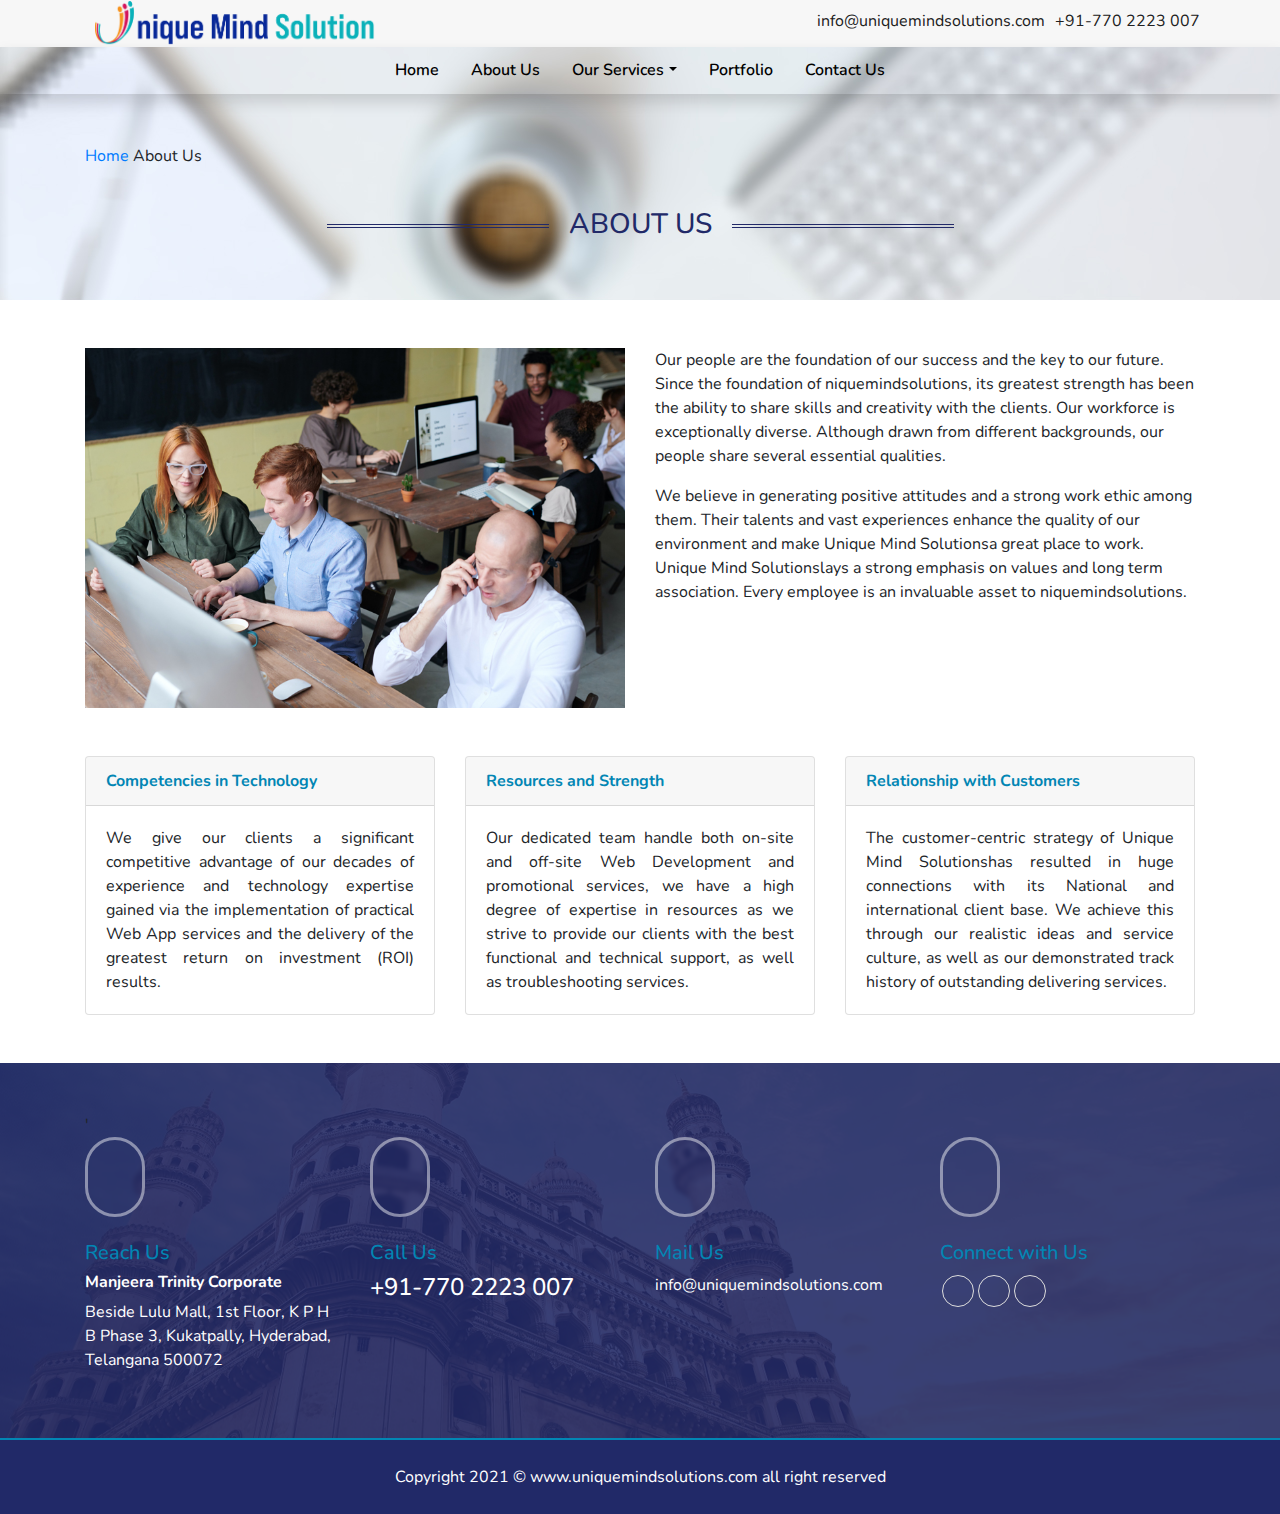
<file: about-us.html>
<!DOCTYPE html>
<html lang="en">

<head>
  <meta charset="UTF-8">
  <meta http-equiv="X-UA-Compatible" content="IE=edge">
  <meta name="viewport" content="width=device-width, initial-scale=1.0">
  <title>Web Designing Comapany</title>

  <!-- custome style -->
  <link rel="stylesheet" href="assets/css/styles.css">

  <!-- bootsrtap-css v4 -->
  <link rel="stylesheet" href="assets/css/bootstrap-v4.5.2.min.css ">

  <!-- jquery library -->
  <script src="assets/js/jquery.min.js"></script>

  <!-- bootsrtap-js v4 -->
  <script src="assets/js/bootstrap.min.js"></script>

  <!-- font icon  -->
  <link rel="stylesheet"
    href="https://maxst.icons8.com/vue-static/landings/line-awesome/line-awesome/1.3.0/css/line-awesome.min.css">

  <!--google font -->
  <link href="https://fonts.googleapis.com/css2?family=Nunito:wght@400;600&display=swap" rel="stylesheet">
  <link rel="preconnect" href="https://fonts.googleapis.com">

  <!-- caurosel slider links -->
  <script src="assets/js/wow.min.js"></script>
  <link rel="stylesheet" href="https://cdnjs.cloudflare.com/ajax/libs/animate.css/3.7.0/animate.css">

  <!-- custome-js -->
  <script src="assets/js/custome-js.js"></script>
</head>

<body>
<a href="https://api.whatsapp.com/send?phone=917702223007&text=Welcome to uniquemindsolutions.com" class="whatsapp-icon" target="_blank"><i class="lab la-whatsapp la-3x text-success"></i></a>

  <div class="inner-banner-about">
    <section class="logobar">
      <div class="container">
        <div class="row">
          <div class="col-lg-4 col-md-6">
            <div class="logo xs-center">
              <a href="index.html">
                <img src="assets/images/niquemindsolutions-logo.png" class="img-fluid xs-center site-logo">
              </a>
            </div>
          </div>
          <div class="col-lg-8 col-md-6">
            <div class="top-right-menu">
              <div class="row">
                <a href="mailto:info@uniquemindsolutions.com" class="col-xs-12"><i
                    class="las la-envelope la-lg blue-light-color"></i> info@uniquemindsolutions.com</a>
                <a href="tel:+917702223007" class="col-xs-12"><i class="las la-mobile la-lg blue-light-color"></i>
                  +91-770 2223 007</a>
              </div>
            </div>
          </div>
        </div>
      </div>
    </section>
    <section class="main-menu shadow" data-toggle="affix">
      <div class="container ">
        <nav class="navbar navbar-expand-lg">
          <!-- Brand -->
          <!-- <a class="navbar-brand" href="#">Navbar</a> -->

          <!-- Toggler/collapsibe Button -->
          <button class="navbar-toggler ml-auto" type="button" data-toggle="collapse" data-target="#collapsibleNavbar">
            <span class="la-2x orange-color"><i class="las la-bars"></i></span>
          </button>

          <!-- Navbar links -->
          <div class="collapse navbar-collapse justify-content-center" id="collapsibleNavbar">
            <ul class="navbar-nav ">
              <li class="nav-item">
                <a class="nav-link" href="index.html">Home</a>
              </li>
              <li class="nav-item">
                <a class="nav-link" href="about-us.html">About Us</a>
              </li>
              <li class="nav-item dropdown">
                <a class="nav-link dropdown-toggle" href="#" id="dropdownMenuButton" data-toggle="dropdown"
                  aria-haspopup="true" aria-expanded="false">Our Services</a>
                <div class="dropdown-menu wow slideInRight shadow" aria-labelledby="dropdownMenuButton">
                  <ul class="list-group list-group-flush menu-dropdown">
                    <a class="list-group-item" href="web-designing.html">Web Designing</a>
                    <a class="list-group-item" href="web-development.html">Web Development</a>
                    <a class="list-group-item" href="graphic-design.html">Graphic Design</a>
                    <a class="list-group-item" href="digital-marketing.html">Digital Marketing</a>
                  </ul>

                </div>
              </li>
              <li class="nav-item">
                <a class="nav-link" href="our-works.html">Portfolio</a>
              </li>
              <!-- <li class="nav-item">
                <a class="nav-link" href="blog.html">Blog</a>
              </li> -->
              <li class="nav-item">
                <a class="nav-link" href="contact-us.html">Contact Us</a>
              </li>
            </ul>
          </div>
        </nav>
      </div>
    </section>
    <section class="bbreadcrumb-main">
      <div class="container">
        <div class="breadcrumb-inner">
          <a href="index.html" class="link-normal">Home</a> <i class="las la-angle-double-right"></i>
          <span>About Us</span>
        </div>
        <div class="text-center">

          <h3 class="befor-after">ABOUT US</h3>
        </div>
      </div>
    </section>
  </div> <!-- inner banner end div -->
  <section class="about-block mt-5 mb-5">
    <div class="container">
      <div class="row">
        <div class="col-lg-6">
          <img src="assets/images/img-about-us.jpg" class="img-fluid">
        </div>
        <div class="col-lg-6">
          <p>
            Our people are the foundation of our success and the key to our future. Since the foundation of niquemindsolutions,
            its greatest strength has been the ability to share skills and creativity with the clients. Our workforce
            is exceptionally diverse. Although drawn from different backgrounds, our people share several essential
            qualities.
          </p>
          <p>

            We believe in generating positive attitudes and a strong work ethic among them. Their talents and vast
            experiences enhance the quality of our environment and make Unique Mind Solutionsa great place to work. Unique Mind Solutionslays a
            strong emphasis on values and long term association. Every employee is an invaluable asset to niquemindsolutions.

          </p>
        </div>
      </div>

      <div class="row mt-5">
        <div class="col-lg-4">
          <div class="card">
            <div class="card-header blue-light-color"><b>Competencies in Technology</b></div>
            <div class="card-body text-justify">
              We give our clients a significant competitive advantage of our decades of experience and technology
              expertise gained via the implementation of practical Web App services and the delivery of the
              greatest return on investment (ROI) results.
            </div>
          </div>
        </div>
        <div class="col-lg-4">
          <div class="card">
            <div class="card-header blue-light-color"><b>Resources and Strength</b></div>
            <div class="card-body text-justify">
              Our dedicated team handle both on-site and off-site Web Development and promotional services,
              we have a high degree of expertise in resources as we strive to provide our clients with the best
              functional and technical support, as well as troubleshooting services.
            </div>
          </div>
        </div>
        <div class="col-lg-4">
          <div class="card">
            <div class="card-header blue-light-color"><b>Relationship with Customers</b></div>
            <div class="card-body text-justify">
              The customer-centric strategy of Unique Mind Solutionshas resulted in huge
              connections with its National and international client base. We achieve this through our realistic ideas
              and service culture, as well as our demonstrated track history of outstanding delivering services.
            </div>
          </div>
        </div>
      </div>
    </div>
  </section>

  <section class="footer-block">
    <div class="container">'
      <div class="row">
        <div class="col-lg-3 col-md-6">
          <div class="icon-circle"><i class="las la-thumbtack"></i></div>
          <h5 class="blue-light-color mt-4">Reach Us</h5>
          <h6 class="text-white"><b>Manjeera Trinity Corporate</b> </h6>
          <p class="text-white">Beside Lulu Mall, 1st Floor, K P H B Phase 3, Kukatpally, Hyderabad, Telangana 500072</p>
        </div>
        <div class="col-lg-3 col-md-6">
          <div class="icon-circle"><i class="las la-phone"></i></div>
          <h5 class="blue-light-color mt-4">Call Us</h5>
          <h4 class="text-white">+91-770 2223 007</h4>
        </div>
        <div class="col-lg-3 col-md-6">
          <div class="icon-circle"><i class="las la-envelope"></i></div>
          <h5 class="blue-light-color mt-4">Mail Us</h5>
          <a href="mailto:info@uniquemindsolutions.com" class="text-white">info@uniquemindsolutions.com</a>
        </div>
        <div class="col-lg-3 col-md-6">
          <div class="icon-circle"><i class="las la-thumbs-up"></i></div>
          <h5 class="blue-light-color mt-4">Connect with Us</h5>
          <p class="text-white">
            <a href="#" class="icon-social-media"><i class="lab la-facebook-f"></i></a>
            <a href="#" class="icon-social-media"><i class="lab la-twitter"></i></a>
            <a href="#" class="icon-social-media"><i class="lab la-instagram"></i></a>
          </p>
        </div>
      </div>
    </div>
  </section>

  <section class="down-footer">
    <div class="container text-center text-white">
      <div>Copyright 2021 © www.uniquemindsolutions.com all right reserved</div>
    </div>
  </section>

</body>

</html>
</file>
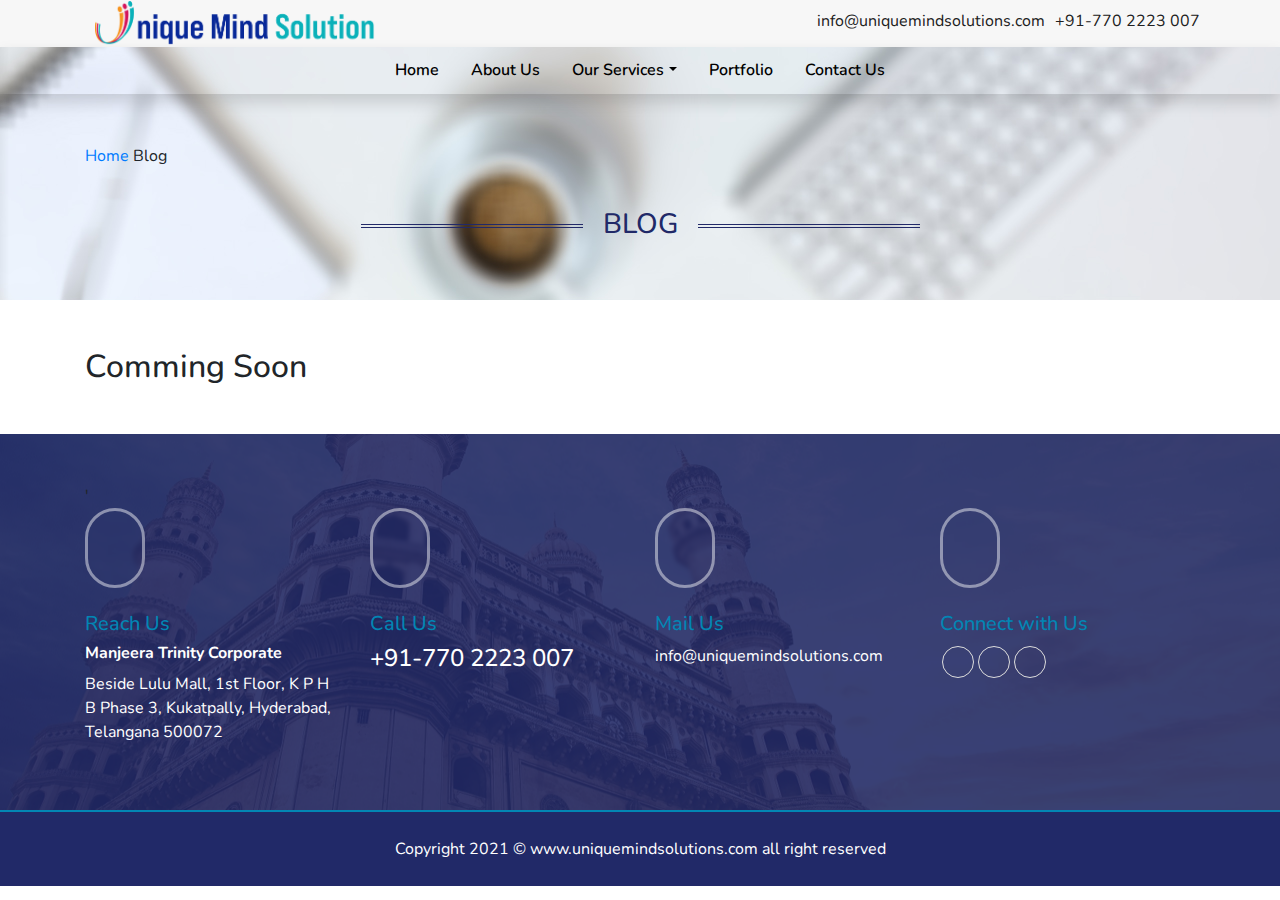
<file: blog.html>
<!DOCTYPE html>
<html lang="en">

<head>
  <meta charset="UTF-8">
  <meta http-equiv="X-UA-Compatible" content="IE=edge">
  <meta name="viewport" content="width=device-width, initial-scale=1.0">
  <title>Web Designing Comapany</title>

  <!-- custome style -->
  <link rel="stylesheet" href="assets/css/styles.css">

  <!-- bootsrtap-css v4 -->
  <link rel="stylesheet" href="assets/css/bootstrap-v4.5.2.min.css ">

  <!-- jquery library -->
  <script src="assets/js/jquery.min.js"></script>

  <!-- bootsrtap-js v4 -->
  <script src="assets/js/bootstrap.min.js"></script>

  <!-- font icon  -->
  <link rel="stylesheet"
    href="https://maxst.icons8.com/vue-static/landings/line-awesome/line-awesome/1.3.0/css/line-awesome.min.css">

  <!--google font -->
  <link href="https://fonts.googleapis.com/css2?family=Nunito:wght@400;600&display=swap" rel="stylesheet">
  <link rel="preconnect" href="https://fonts.googleapis.com">

  <!-- caurosel slider links -->
  <script src="assets/js/wow.min.js"></script>
  <link rel="stylesheet" href="https://cdnjs.cloudflare.com/ajax/libs/animate.css/3.7.0/animate.css">

  <!-- custome-js -->
  <script src="assets/js/custome-js.js"></script>
</head>

<body>
<a href="https://api.whatsapp.com/send?phone=917702223007&text=Welcome to uniquemindsolutions.com" class="whatsapp-icon" target="_blank"><i class="lab la-whatsapp la-3x text-success"></i></a>

  <div class="inner-banner-about">
    <section class="logobar">
      <div class="container">
        <div class="row">
          <div class="col-lg-4 col-md-6">
            <div class="logo xs-center">
              <a href="index.html">
                <img src="assets/images/niquemindsolutions-logo.png" class="img-fluid xs-center site-logo">
              </a>
            </div>
          </div>
          <div class="col-lg-8 col-md-6">
            <div class="top-right-menu">
              <div class="row">
                <a href="mailto:info@uniquemindsolutions.com" class="col-xs-12"><i
                    class="las la-envelope la-lg blue-light-color"></i> info@uniquemindsolutions.com</a>
                <a href="tel:+917702223007" class="col-xs-12"><i class="las la-mobile la-lg blue-light-color"></i>
                  +91-770 2223 007</a>
              </div>
            </div>
          </div>
        </div>
      </div>
    </section>
    <section class="main-menu shadow" data-toggle="affix">
      <div class="container ">
        <nav class="navbar navbar-expand-lg">
          <!-- Brand -->
          <!-- <a class="navbar-brand" href="#">Navbar</a> -->

          <!-- Toggler/collapsibe Button -->
          <button class="navbar-toggler ml-auto" type="button" data-toggle="collapse" data-target="#collapsibleNavbar">
            <span class="la-2x orange-color"><i class="las la-bars"></i></span>
          </button>

          <!-- Navbar links -->
          <div class="collapse navbar-collapse justify-content-center" id="collapsibleNavbar">
            <ul class="navbar-nav ">
              <li class="nav-item">
                <a class="nav-link" href="index.html">Home</a>
              </li>
              <li class="nav-item">
                <a class="nav-link" href="about-us.html">About Us</a>
              </li>
              <li class="nav-item dropdown">
                <a class="nav-link dropdown-toggle" href="#" id="dropdownMenuButton" data-toggle="dropdown"
                  aria-haspopup="true" aria-expanded="false">Our Services</a>
                <div class="dropdown-menu wow slideInRight shadow" aria-labelledby="dropdownMenuButton">
                  <ul class="list-group list-group-flush menu-dropdown">
                    <a class="list-group-item" href="web-designing.html">Web Designing</a>
                    <a class="list-group-item" href="web-development.html">Web Development</a>
                    <a class="list-group-item" href="graphic-design.html">Graphic Design</a>
                    <a class="list-group-item" href="digital-marketing.html">Digital Marketing</a>
                  </ul>

                </div>
              </li>
              <li class="nav-item">
                <a class="nav-link" href="our-works.html">Portfolio</a>
              </li>
             <!--  <li class="nav-item">
                <a class="nav-link" href="blog.html">Blog</a>
              </li> -->
              <li class="nav-item">
                <a class="nav-link" href="contact-us.html">Contact Us</a>
              </li>
            </ul>
          </div>
        </nav>
      </div>
    </section>
    <section class="bbreadcrumb-main">
      <div class="container">
        <div class="breadcrumb-inner">
          <a href="index.html" class="link-normal">Home</a> <i class="las la-angle-double-right"></i>
          <span>Blog</span>
        </div>
        <div class="text-center">

          <h3 class="befor-after">BLOG</h3>
        </div>
      </div>
    </section>
  </div> <!-- inner banner end div -->
  <section class="about-block mt-5 mb-5">
    <div class="container">
      <h2>Comming Soon</h2>

    </div>
  </section>

  <section class="footer-block">
    <div class="container">'
      <div class="row">
        <div class="col-lg-3 col-md-6">
          <div class="icon-circle"><i class="las la-thumbtack"></i></div>
          <h5 class="blue-light-color mt-4">Reach Us</h5>
          <h6 class="text-white"><b>Manjeera Trinity Corporate</b> </h6>
          <p class="text-white">Beside Lulu Mall, 1st Floor, K P H B Phase 3, Kukatpally, Hyderabad, Telangana 500072</p>
        </div>
        <div class="col-lg-3 col-md-6">
          <div class="icon-circle"><i class="las la-phone"></i></div>
          <h5 class="blue-light-color mt-4">Call Us</h5>
          <h4 class="text-white">+91-770 2223 007</h4>
        </div>
        <div class="col-lg-3 col-md-6">
          <div class="icon-circle"><i class="las la-envelope"></i></div>
          <h5 class="blue-light-color mt-4">Mail Us</h5>
          <a href="mailto:info@uniquemindsolutions.com" class="text-white">info@uniquemindsolutions.com</a>
        </div>
        <div class="col-lg-3 col-md-6">
          <div class="icon-circle"><i class="las la-thumbs-up"></i></div>
          <h5 class="blue-light-color mt-4">Connect with Us</h5>
          <p class="text-white">
            <a href="#" class="icon-social-media"><i class="lab la-facebook-f"></i></a>
            <a href="#" class="icon-social-media"><i class="lab la-twitter"></i></a>
            <a href="#" class="icon-social-media"><i class="lab la-instagram"></i></a>
          </p>
        </div>
      </div>
    </div>
  </section>

  <section class="down-footer">
    <div class="container text-center text-white">
      <div>Copyright 2021 © www.uniquemindsolutions.com all right reserved</div>
    </div>
  </section>

</body>

</html>
</file>
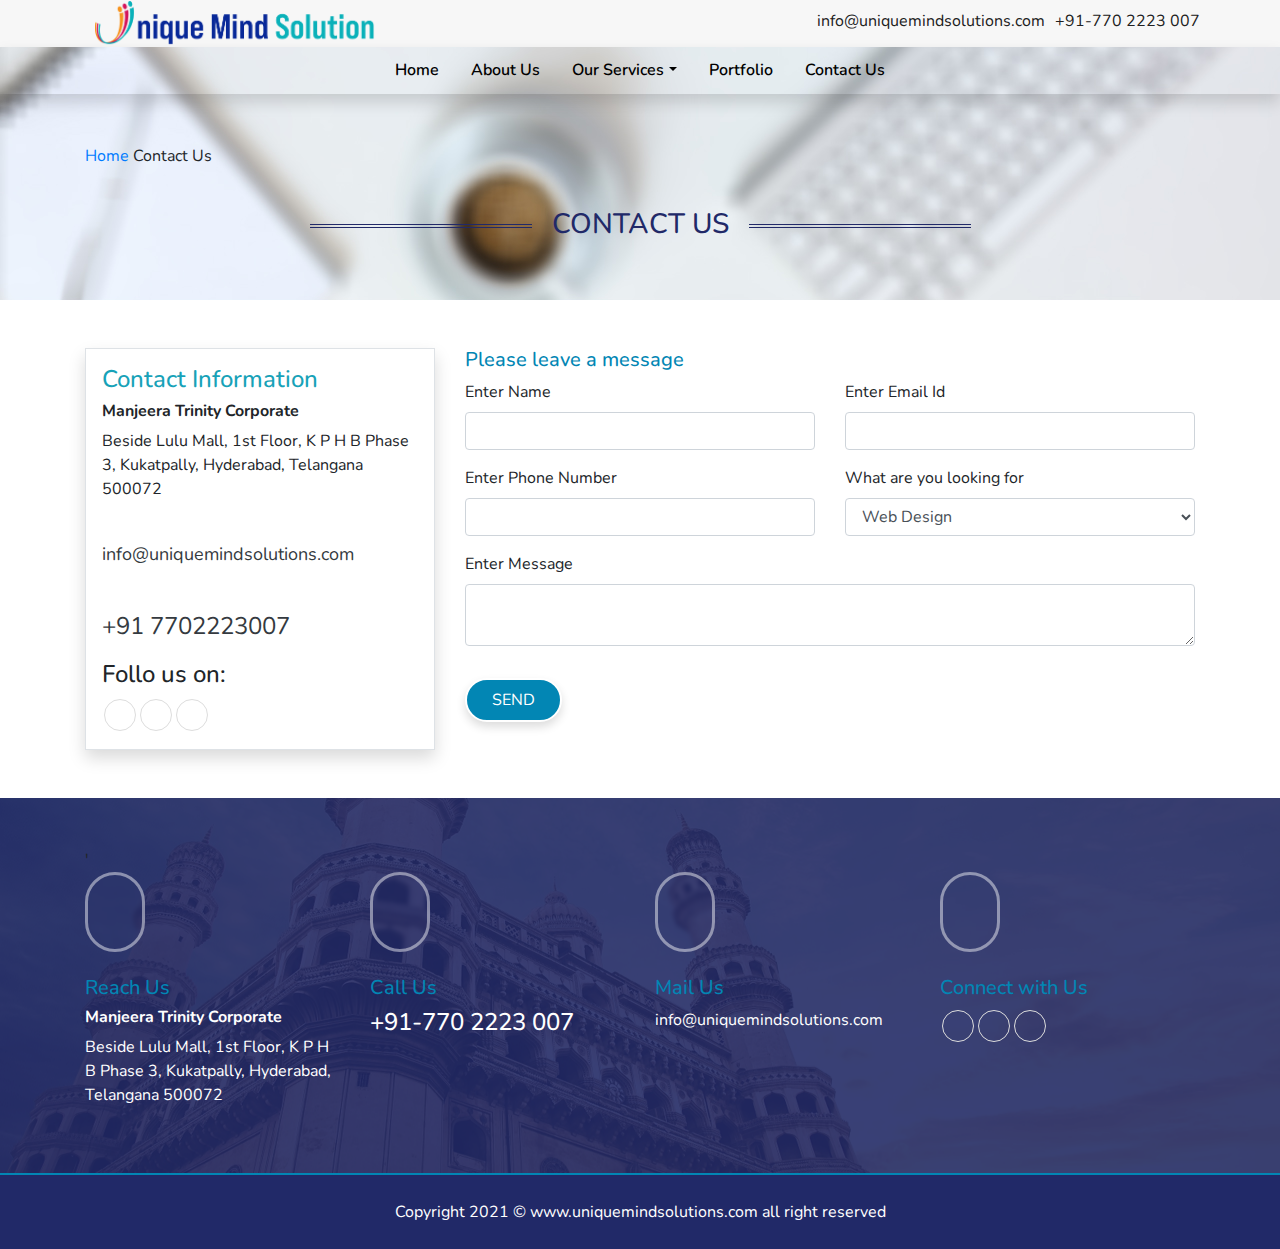
<file: contact-us.html>
<!DOCTYPE html>
<html lang="en">

<head>
  <meta charset="UTF-8">
  <meta http-equiv="X-UA-Compatible" content="IE=edge">
  <meta name="viewport" content="width=device-width, initial-scale=1.0">
  <title>Web Designing Comapany</title>

  <!-- custome style -->
  <link rel="stylesheet" href="assets/css/styles.css">

  <!-- bootsrtap-css v4 -->
  <link rel="stylesheet" href="assets/css/bootstrap-v4.5.2.min.css ">

  <!-- jquery library -->
  <script src="assets/js/jquery.min.js"></script>

  <!-- bootsrtap-js v4 -->
  <script src="assets/js/bootstrap.min.js"></script>

  <!-- font icon  -->
  <link rel="stylesheet"
    href="https://maxst.icons8.com/vue-static/landings/line-awesome/line-awesome/1.3.0/css/line-awesome.min.css">

  <!--google font -->
  <link href="https://fonts.googleapis.com/css2?family=Nunito:wght@400;600&display=swap" rel="stylesheet">
  <link rel="preconnect" href="https://fonts.googleapis.com">

  <!-- caurosel slider links -->
  <script src="assets/js/wow.min.js"></script>
  <link rel="stylesheet" href="https://cdnjs.cloudflare.com/ajax/libs/animate.css/3.7.0/animate.css">

  <!-- custome-js -->
  <script src="assets/js/custome-js.js"></script>
</head>

<body>
<a href="https://api.whatsapp.com/send?phone=917702223007&text=Welcome to uniquemindsolutions.com" class="whatsapp-icon" target="_blank"><i class="lab la-whatsapp la-3x text-success"></i></a>

  <div class="inner-banner-about">
    <section class="logobar">
      <div class="container">
        <div class="row">
          <div class="col-lg-4 col-md-6">
            <div class="logo xs-center">
              <a href="index.html">
                <img src="assets/images/niquemindsolutions-logo.png" class="img-fluid xs-center site-logo">
              </a>
            </div>
          </div>
          <div class="col-lg-8 col-md-6">
            <div class="top-right-menu">
              <div class="row">
                <a href="mailto:info@uniquemindsolutions.com" class="col-xs-12"><i
                    class="las la-envelope la-lg blue-light-color"></i> info@uniquemindsolutions.com</a>
                <a href="tel:+917702223007" class="col-xs-12"><i class="las la-mobile la-lg blue-light-color"></i>
                  +91-770 2223 007</a>
              </div>
            </div>
          </div>
        </div>
      </div>
    </section>
    <section class="main-menu shadow" data-toggle="affix">
      <div class="container ">
        <nav class="navbar navbar-expand-lg">
          <!-- Brand -->
          <!-- <a class="navbar-brand" href="#">Navbar</a> -->

          <!-- Toggler/collapsibe Button -->
          <button class="navbar-toggler ml-auto" type="button" data-toggle="collapse" data-target="#collapsibleNavbar">
            <span class="navbar-toggler-icon"><i class="las la-bars"></i></span>
          </button>

          <!-- Navbar links -->
          <div class="collapse navbar-collapse justify-content-center" id="collapsibleNavbar">
            <ul class="navbar-nav ">
              <li class="nav-item">
                <a class="nav-link" href="index.html">Home</a>
              </li>
              <li class="nav-item">
                <a class="nav-link" href="about-us.html">About Us</a>
              </li>
              <li class="nav-item dropdown">
                <a class="nav-link dropdown-toggle" href="#" id="dropdownMenuButton" data-toggle="dropdown"
                  aria-haspopup="true" aria-expanded="false">Our Services</a>
                <div class="dropdown-menu wow slideInRight shadow" aria-labelledby="dropdownMenuButton">
                  <ul class="list-group list-group-flush menu-dropdown">
                    <a class="list-group-item" href="web-designing.html">Web Designing</a>
                    <a class="list-group-item" href="web-development.html">Web Development</a>
                    <a class="list-group-item" href="graphic-design.html">Graphic Design</a>
                    <a class="list-group-item" href="digital-marketing.html">Digital Marketing</a>
                  </ul>

                </div>
              </li>
              <li class="nav-item">
                <a class="nav-link" href="our-works.html">Portfolio</a>
              </li>
             <!--  <li class="nav-item">
                <a class="nav-link" href="blog.html">Blog</a>
              </li> -->
              <li class="nav-item">
                <a class="nav-link" href="contact-us.html">Contact Us</a>
              </li>
            </ul>
          </div>
        </nav>
      </div>
    </section>
    <section class="bbreadcrumb-main">
      <div class="container">
        <div class="breadcrumb-inner">
          <a href="index.html" class="link-normal">Home</a> <i class="las la-angle-double-right"></i>
          <span>Contact Us</span>
        </div>
        <div class="text-center">

          <h3 class="befor-after">CONTACT US</h3>
        </div>
      </div>
    </section>
  </div> <!-- inner banner end div -->
  <section class="about-block mt-5 mb-5">
    <div class="container">
      <div class="row">
        <div class="col-lg-4">
          <div class="p-3 shadow border">
            <h4 class="text-info">Contact Information</h4>

            <!-- <p><i class="las la-map-marker-alt text-warning la-2x"></i>
              1-11-232, Above Meeseva <br> Second Floor, Shyamlal Buildings,
              Begumpet, Hyderabad - 500016.
            </p> -->
            <h6 class=""><b><i class="las la-map-marker-alt text-warning la-2x"></i> Manjeera Trinity Corporate</b> </h6>
          <p class="">Beside Lulu Mall, 1st Floor, K P H B Phase 3, Kukatpally, Hyderabad, Telangana 500072</p>
            <br>
            <p><i class="las la-envelope text-warning la-2x"></i> <a href="mailto:uniquemindsolutions.com" class="font-18 text-dark">
                info@uniquemindsolutions.com</a></p>
            <br>
            <p><i class="las la-mobile text-warning la-2x"></i><a href="callto:7702223007" class="font-24 text-dark">
                +91 7702223007</a></p>

            <h4 class="text-orange">Follo us on: </h4>
            <a href="#" class="icon-social-media"><i class="lab la-facebook-f"></i></a>
            <a href="#" class="icon-social-media"><i class="lab la-twitter"></i></a>
            <a href="#" class="icon-social-media"><i class="lab la-instagram"></i></a>

            <div class="clearfix"></div>
          </div>

        </div>
        <!-- form start -->
        <div class="col-lg-8 xs-mt-20">
          <h5 class="blue-light-color">Please leave a message</h5>
          <div class="row">
            <div class="col-lg-6 col-md-6">
              <div class="form-group">
                <label>Enter Name</label>
                <input type="text" class="form-control">
              </div>
            </div>
            <div class="col-lg-6 col-md-6">
              <div class="form-group">
                <label>Enter Email Id</label>
                <input type="text" class="form-control">
              </div>
            </div>
            <div class="col-lg-6 col-md-6">
              <div class="form-group">
                <label>Enter Phone Number</label>
                <input type="text" class="form-control">
              </div>
            </div>
            <div class="col-lg-6 col-md-6">
              <div class="form-group">
                <label>What are you looking for</label>
                <select class="form-control">
                  <option>Web Design</option>
                  <option>Web Development </option>
                  <option>Graphic Design </option>
                  <option>Digital Marketing </option>
                  <option>Branding </option>
                </select>
              </div>
            </div>
            <div class="col-lg-12">
              <div class="form-group">
                <label>Enter Message</label>
                <textarea class="form-control"></textarea>
              </div>
              <button type="button" class="know-more-btn mt-3">SEND</button>
            </div>

          </div>
        </div>
        <!-- form end -->


      </div>


    </div>
  </section>

  <section class="footer-block">
    <div class="container">'
      <div class="row">
        <div class="col-lg-3 col-md-6">
          <div class="icon-circle"><i class="las la-thumbtack"></i></div>
          <h5 class="blue-light-color mt-4">Reach Us</h5>
          <h6 class="text-white"><b>Manjeera Trinity Corporate</b> </h6>
          <p class="text-white">Beside Lulu Mall, 1st Floor, K P H B Phase 3, Kukatpally, Hyderabad, Telangana 500072</p>
        </div>
        <div class="col-lg-3 col-md-6">
          <div class="icon-circle"><i class="las la-phone"></i></div>
          <h5 class="blue-light-color mt-4">Call Us</h5>
          <h4 class="text-white">+91-770 2223 007</h4>
        </div>
        <div class="col-lg-3 col-md-6">
          <div class="icon-circle"><i class="las la-envelope"></i></div>
          <h5 class="blue-light-color mt-4">Mail Us</h5>
          <a href="mailto:info@uniquemindsolutions.com" class="text-white">info@uniquemindsolutions.com</a>
        </div>
        <div class="col-lg-3 col-md-6">
          <div class="icon-circle"><i class="las la-thumbs-up"></i></div>
          <h5 class="blue-light-color mt-4">Connect with Us</h5>
          <p class="text-white">
            <a href="#" class="icon-social-media"><i class="lab la-facebook-f"></i></a>
            <a href="#" class="icon-social-media"><i class="lab la-twitter"></i></a>
            <a href="#" class="icon-social-media"><i class="lab la-instagram"></i></a>
          </p>
        </div>
      </div>
    </div>
  </section>

  <section class="down-footer">
    <div class="container text-center text-white">
      <div>Copyright 2021 © www.uniquemindsolutions.com all right reserved</div>
    </div>
  </section>

</body>

</html>
</file>
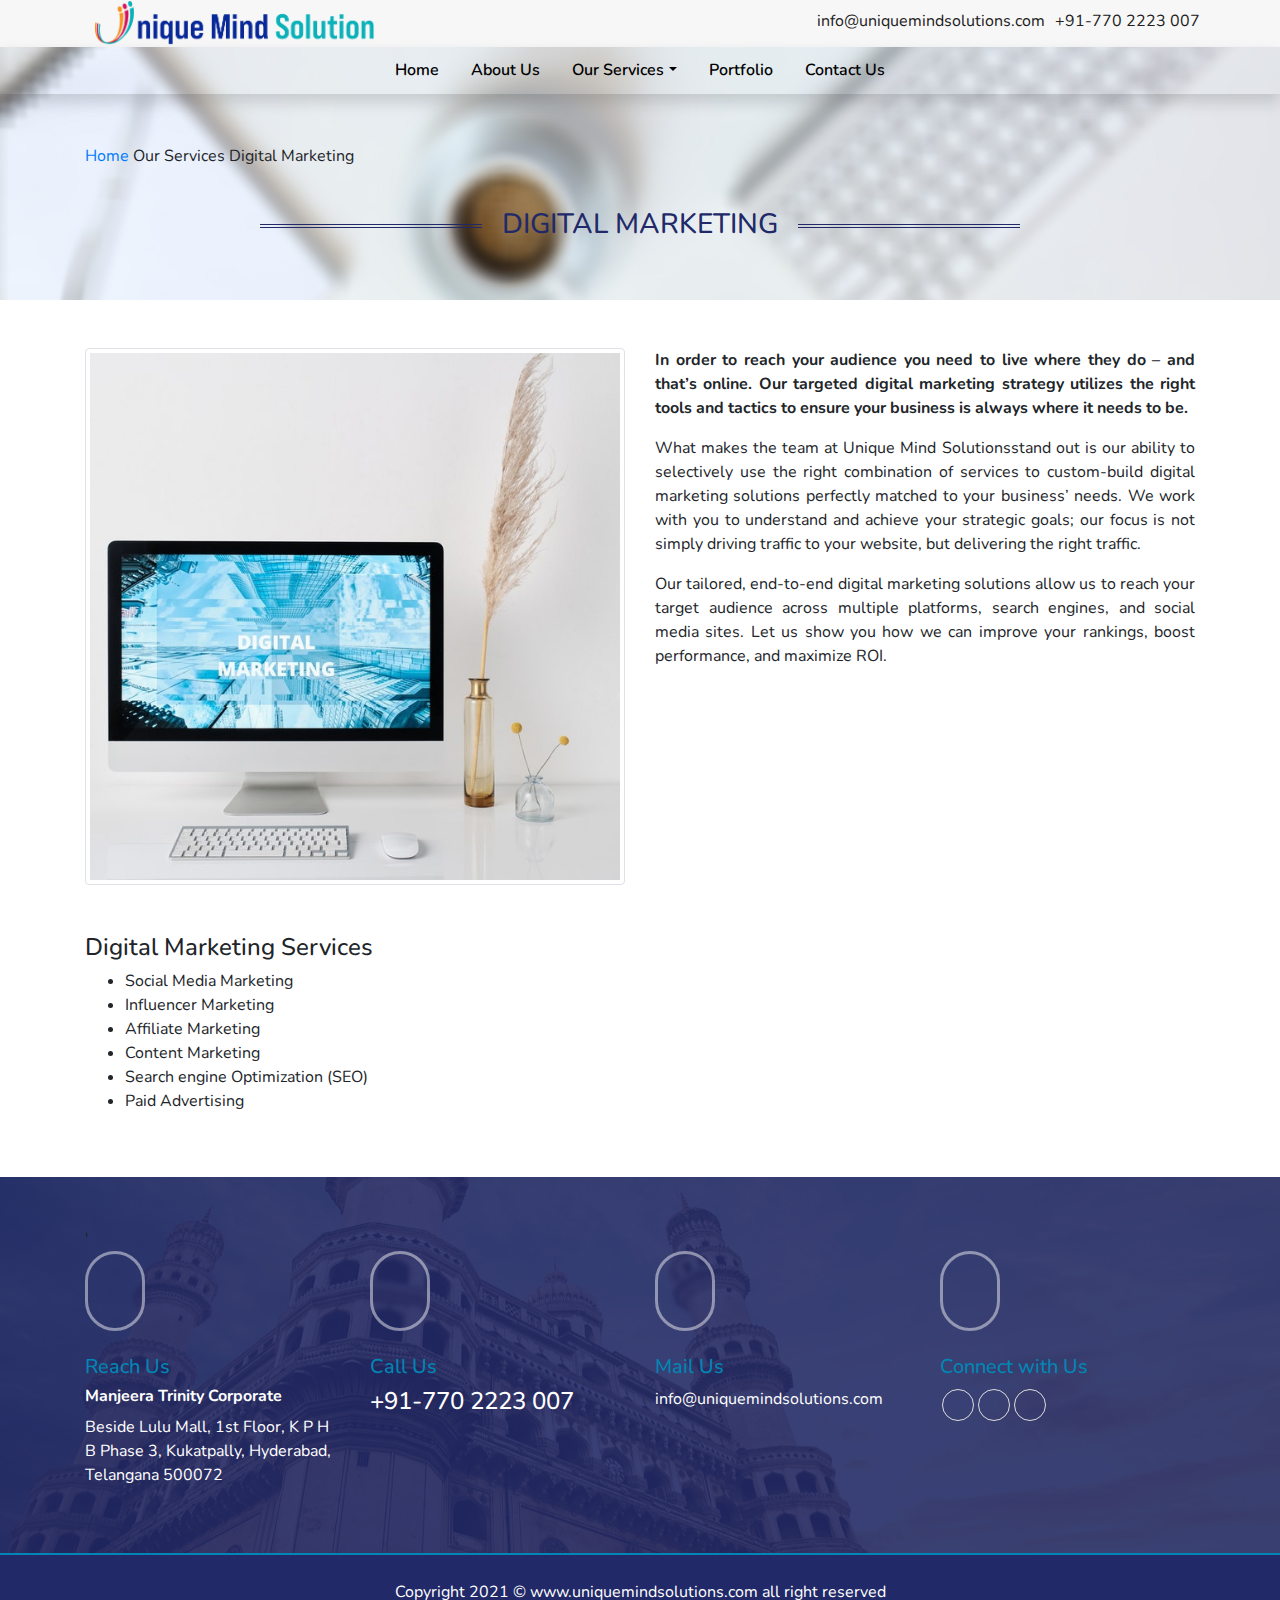
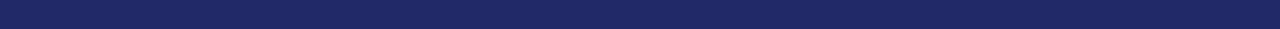
<file: digital-marketing.html>
<!DOCTYPE html>
<html lang="en">

<head>
  <meta charset="UTF-8">
  <meta http-equiv="X-UA-Compatible" content="IE=edge">
  <meta name="viewport" content="width=device-width, initial-scale=1.0">
  <title>Web Designing Comapany</title>

  <!-- custome style -->
  <link rel="stylesheet" href="assets/css/styles.css">

  <!-- bootsrtap-css v4 -->
  <link rel="stylesheet" href="assets/css/bootstrap-v4.5.2.min.css ">

  <!-- jquery library -->
  <script src="assets/js/jquery.min.js"></script>

  <!-- bootsrtap-js v4 -->
  <script src="assets/js/bootstrap.min.js"></script>

  <!-- font icon  -->
  <link rel="stylesheet"
    href="https://maxst.icons8.com/vue-static/landings/line-awesome/line-awesome/1.3.0/css/line-awesome.min.css">

  <!--google font -->
  <link href="https://fonts.googleapis.com/css2?family=Nunito:wght@400;600&display=swap" rel="stylesheet">
  <link rel="preconnect" href="https://fonts.googleapis.com">

  <!-- caurosel slider links -->
  <script src="assets/js/wow.min.js"></script>
  <link rel="stylesheet" href="https://cdnjs.cloudflare.com/ajax/libs/animate.css/3.7.0/animate.css">

  <!-- custome-js -->
  <script src="assets/js/custome-js.js"></script>
</head>

<body>
<a href="https://api.whatsapp.com/send?phone=917702223007&text=Welcome to uniquemindsolutions.com" class="whatsapp-icon" target="_blank"><i class="lab la-whatsapp la-3x text-success"></i></a>

  <div class="inner-banner-about">
    <section class="logobar">
      <div class="container">
        <div class="row">
          <div class="col-lg-4 col-md-6">
            <div class="logo xs-center">
              <a href="index.html">
                <img src="assets/images/niquemindsolutions-logo.png" class="img-fluid xs-center site-logo">
              </a>
            </div>
          </div>
          <div class="col-lg-8 col-md-6">
            <div class="top-right-menu">
              <div class="row">
                <a href="mailto:info@uniquemindsolutions.com" class="col-xs-12"><i
                    class="las la-envelope la-lg blue-light-color"></i> info@uniquemindsolutions.com</a>
                <a href="tel:+917702223007" class="col-xs-12"><i class="las la-mobile la-lg blue-light-color"></i>
                  +91-770 2223 007</a>
              </div>
            </div>
          </div>
        </div>
      </div>
    </section>
    <section class="main-menu shadow" data-toggle="affix">
      <div class="container ">
        <nav class="navbar navbar-expand-lg">
          <!-- Brand -->
          <!-- <a class="navbar-brand" href="#">Navbar</a> -->

          <!-- Toggler/collapsibe Button -->
          <button class="navbar-toggler ml-auto" type="button" data-toggle="collapse" data-target="#collapsibleNavbar">
            <span class="la-2x orange-color"><i class="las la-bars"></i></span>
          </button>

          <!-- Navbar links -->
          <div class="collapse navbar-collapse justify-content-center" id="collapsibleNavbar">
            <ul class="navbar-nav ">
              <li class="nav-item">
                <a class="nav-link" href="index.html">Home</a>
              </li>
              <li class="nav-item">
                <a class="nav-link" href="about-us.html">About Us</a>
              </li>
              <li class="nav-item dropdown">
                <a class="nav-link dropdown-toggle active" href="#" id="dropdownMenuButton" data-toggle="dropdown"
                  aria-haspopup="true" aria-expanded="false">Our Services</a>
                <div class="dropdown-menu wow slideInRight shadow" aria-labelledby="dropdownMenuButton">
                  <ul class="list-group list-group-flush menu-dropdown">
                    <a class="list-group-item" href="web-designing.html">Web Designing</a>
                    <a class="list-group-item" href="web-development.html">Web Development</a>
                    <a class="list-group-item" href="graphic-design.html">Graphic Design</a>
                    <a class="list-group-item" href="digital-marketing.html">Digital Marketing</a>
                  </ul>

                </div>
              </li>
              <li class="nav-item">
                <a class="nav-link" href="our-works.html">Portfolio</a>
              </li>
             <!--  <li class="nav-item">
                <a class="nav-link" href="blog.html">Blog</a>
              </li> -->
              <li class="nav-item">
                <a class="nav-link" href="contact-us.html">Contact Us</a>
              </li>
            </ul>
          </div>
        </nav>
      </div>
    </section>
    <section class="bbreadcrumb-main">
      <div class="container">
        <div class="breadcrumb-inner">
          <a href="index.html" class="link-normal">Home</a> <i class="las la-angle-double-right"></i>
          <span>Our Services</span> <i class="las la-angle-double-right"></i>
          <span>Digital Marketing </span>
        </div>
        <div class="text-center">

          <h3 class="befor-after">DIGITAL MARKETING</h3>
        </div>
      </div>
    </section>
  </div> <!-- inner banner end div -->
  <section class="about-block mt-5 mb-5">
    <div class="container">
      <div class="row">
        <div class="col-lg-6">
          <img src="assets/images/img-digital-market.jpg" class="img-fluid img-thumbnail">

        </div>
        <div class="col-lg-6 text-justify">
          <p class="font-weight-bold">
            In order to reach your audience you need to live where they do – and that’s online. Our targeted
            digital marketing strategy utilizes the right tools and tactics to ensure your business is always
            where it needs to be.
          </p>
          <p>
            What makes the team at Unique Mind Solutionsstand out is our ability to selectively use the right combination of
            services to custom-build digital marketing solutions perfectly matched to your business’ needs.
            We work with you to understand and achieve your strategic goals; our focus is not simply driving
            traffic to your website, but delivering the right traffic.
          </p>
          <p>
            Our tailored, end-to-end digital marketing solutions allow us to reach your target audience across
            multiple platforms, search engines, and social media sites. Let us show you how we can improve your
            rankings, boost performance, and maximize ROI.
          </p>

        </div>
      </div>

      <div class="row mt-5">
        <div class="col-lg-4">
          <h4>Digital Marketing Services</h4>
          <ul>
            <li>Social Media Marketing</li>
            <li>Influencer Marketing</li>
            <li>Affiliate Marketing</li>
            <li>Content Marketing</li>
            <li>Search engine Optimization (SEO)</li>
            <li>Paid Advertising</li>
          </ul>
        </div>


      </div>
    </div>
  </section>

  <section class="footer-block">
    <div class="container">'
      <div class="row">
        <div class="col-lg-3 col-md-6">
          <div class="icon-circle"><i class="las la-thumbtack"></i></div>
          <h5 class="blue-light-color mt-4">Reach Us</h5>
          <h6 class="text-white"><b>Manjeera Trinity Corporate</b> </h6>
          <p class="text-white">Beside Lulu Mall, 1st Floor, K P H B Phase 3, Kukatpally, Hyderabad, Telangana 500072</p>
        </div>
        <div class="col-lg-3 col-md-6">
          <div class="icon-circle"><i class="las la-phone"></i></div>
          <h5 class="blue-light-color mt-4">Call Us</h5>
          <h4 class="text-white">+91-770 2223 007</h4>
        </div>
        <div class="col-lg-3 col-md-6">
          <div class="icon-circle"><i class="las la-envelope"></i></div>
          <h5 class="blue-light-color mt-4">Mail Us</h5>
          <a href="mailto:info@uniquemindsolutions.com" class="text-white">info@uniquemindsolutions.com</a>
        </div>
        <div class="col-lg-3 col-md-6">
          <div class="icon-circle"><i class="las la-thumbs-up"></i></div>
          <h5 class="blue-light-color mt-4">Connect with Us</h5>
          <p class="text-white">
            <a href="#" class="icon-social-media"><i class="lab la-facebook-f"></i></a>
            <a href="#" class="icon-social-media"><i class="lab la-twitter"></i></a>
            <a href="#" class="icon-social-media"><i class="lab la-instagram"></i></a>
          </p>
        </div>
      </div>
    </div>
  </section>

  <section class="down-footer">
    <div class="container text-center text-white">
      <div>Copyright 2021 © www.uniquemindsolutions.com all right reserved</div>
    </div>
  </section>

</body>

</html>
</file>
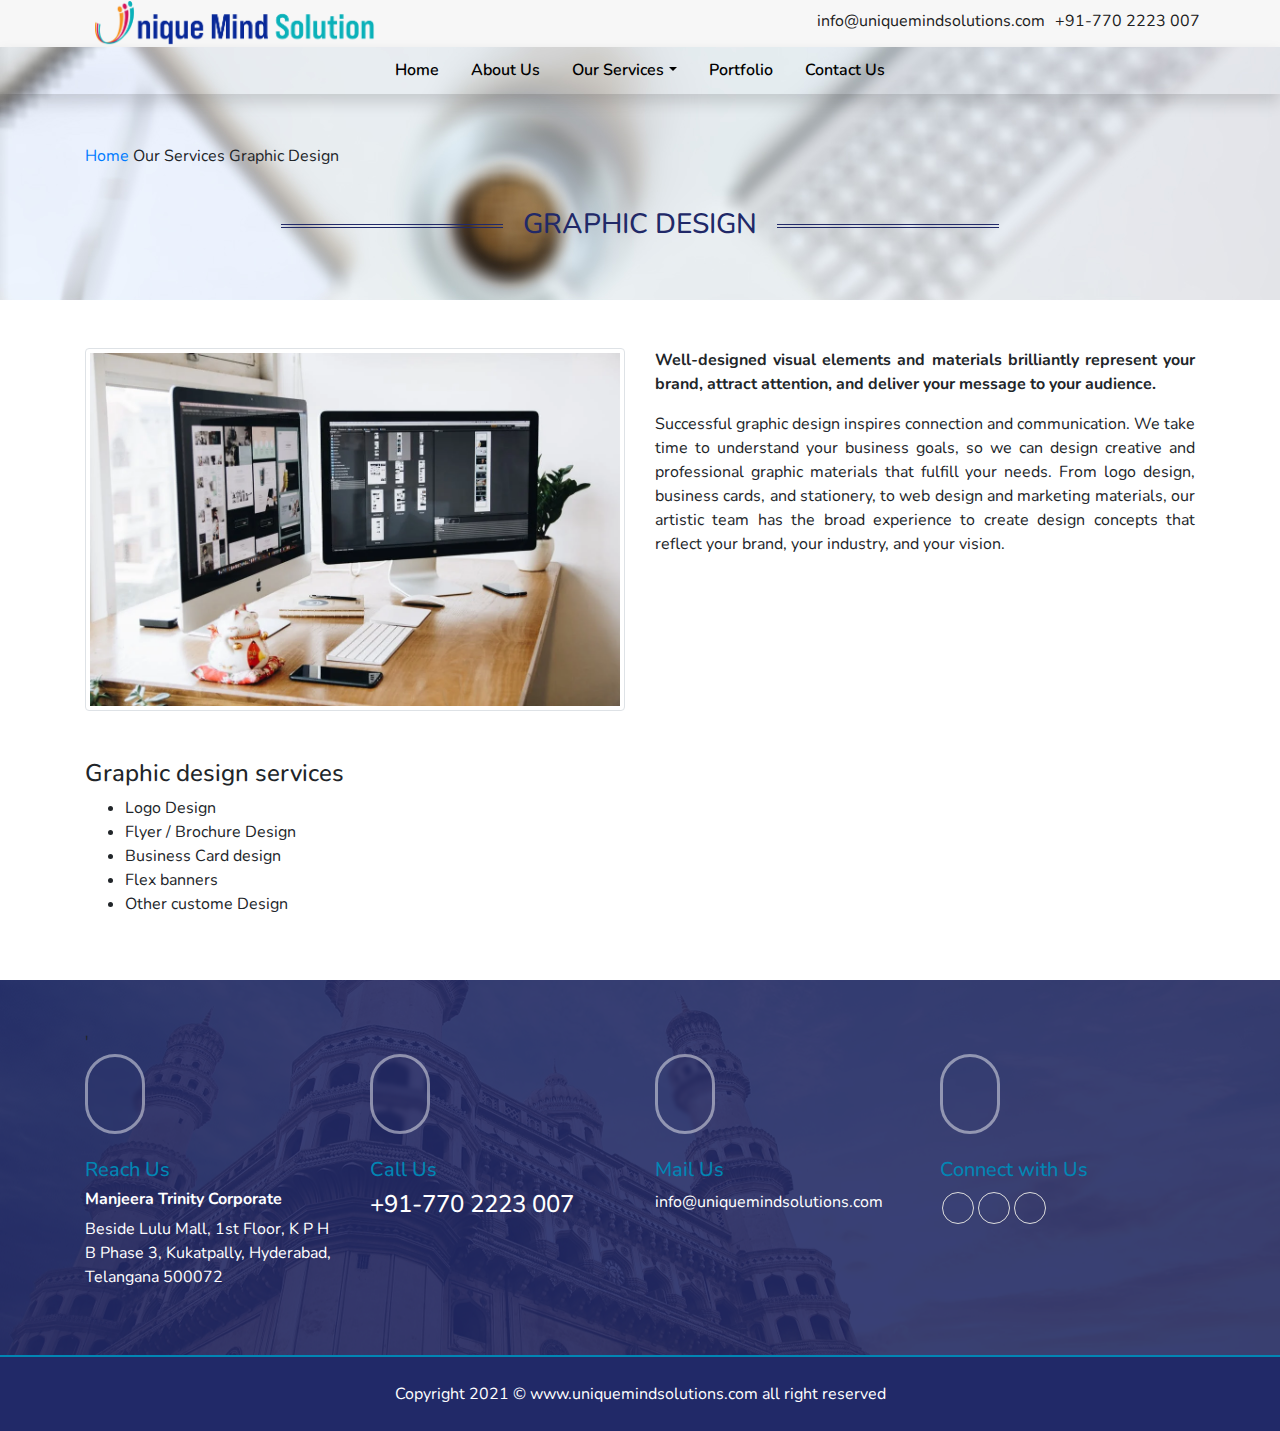
<file: graphic-design.html>
<!DOCTYPE html>
<html lang="en">

<head>
  <meta charset="UTF-8">
  <meta http-equiv="X-UA-Compatible" content="IE=edge">
  <meta name="viewport" content="width=device-width, initial-scale=1.0">
  <title>Web Designing Comapany</title>

  <!-- custome style -->
  <link rel="stylesheet" href="assets/css/styles.css">

  <!-- bootsrtap-css v4 -->
  <link rel="stylesheet" href="assets/css/bootstrap-v4.5.2.min.css ">

  <!-- jquery library -->
  <script src="assets/js/jquery.min.js"></script>

  <!-- bootsrtap-js v4 -->
  <script src="assets/js/bootstrap.min.js"></script>

  <!-- font icon  -->
  <link rel="stylesheet"
    href="https://maxst.icons8.com/vue-static/landings/line-awesome/line-awesome/1.3.0/css/line-awesome.min.css">

  <!--google font -->
  <link href="https://fonts.googleapis.com/css2?family=Nunito:wght@400;600&display=swap" rel="stylesheet">
  <link rel="preconnect" href="https://fonts.googleapis.com">

  <!-- caurosel slider links -->
  <script src="assets/js/wow.min.js"></script>
  <link rel="stylesheet" href="https://cdnjs.cloudflare.com/ajax/libs/animate.css/3.7.0/animate.css">

  <!-- custome-js -->
  <script src="assets/js/custome-js.js"></script>
</head>

<body>
<a href="https://api.whatsapp.com/send?phone=917702223007&text=Welcome to uniquemindsolutions.com" class="whatsapp-icon" target="_blank"><i class="lab la-whatsapp la-3x text-success"></i></a>

  <div class="inner-banner-about">
    <section class="logobar">
      <div class="container">
        <div class="row">
          <div class="col-lg-4 col-md-6">
            <div class="logo xs-center">
              <a href="index.html">
                <img src="assets/images/niquemindsolutions-logo.png" class="img-fluid xs-center site-logo"></a>
            </div>
          </div>
          <div class="col-lg-8 col-md-6">
            <div class="top-right-menu">
              <div class="row">
                <a href="mailto:info@uniquemindsolutions.com" class="col-xs-12"><i
                    class="las la-envelope la-lg blue-light-color"></i> info@uniquemindsolutions.com</a>
                <a href="tel:+917702223007" class="col-xs-12"><i class="las la-mobile la-lg blue-light-color"></i>
                  +91-770 2223 007</a>
              </div>
            </div>
          </div>
        </div>
      </div>
    </section>
    <section class="main-menu shadow" data-toggle="affix">
      <div class="container ">
        <nav class="navbar navbar-expand-lg">
          <!-- Brand -->
          <!-- <a class="navbar-brand" href="#">Navbar</a> -->

          <!-- Toggler/collapsibe Button -->
          <button class="navbar-toggler ml-auto" type="button" data-toggle="collapse" data-target="#collapsibleNavbar">
            <span class="la-2x orange-color"><i class="las la-bars"></i></span>
          </button>

          <!-- Navbar links -->
          <div class="collapse navbar-collapse justify-content-center" id="collapsibleNavbar">
            <ul class="navbar-nav ">
              <li class="nav-item">
                <a class="nav-link" href="index.html">Home</a>
              </li>
              <li class="nav-item">
                <a class="nav-link" href="about-us.html">About Us</a>
              </li>
              <li class="nav-item dropdown">
                <a class="nav-link dropdown-toggle active" href="#" id="dropdownMenuButton" data-toggle="dropdown"
                  aria-haspopup="true" aria-expanded="false">Our Services</a>
                <div class="dropdown-menu wow slideInRight shadow" aria-labelledby="dropdownMenuButton">
                  <ul class="list-group list-group-flush menu-dropdown">
                    <a class="list-group-item" href="web-designing.html">Web Designing</a>
                    <a class="list-group-item" href="web-development.html">Web Development</a>
                    <a class="list-group-item" href="graphic-design.html">Graphic Design</a>
                    <a class="list-group-item" href="digital-marketing.html">Digital Marketing</a>
                  </ul>

                </div>
              </li>
              <li class="nav-item">
                <a class="nav-link" href="our-works.html">Portfolio</a>
              </li>
              <!-- <li class="nav-item">
                <a class="nav-link" href="blog.html">Blog</a>
              </li> -->
              <li class="nav-item">
                <a class="nav-link" href="contact-us.html">Contact Us</a>
              </li>
            </ul>
          </div>
        </nav>
      </div>
    </section>
    <section class="bbreadcrumb-main">
      <div class="container">
        <div class="breadcrumb-inner">
          <a href="index.html" class="link-normal">Home</a> <i class="las la-angle-double-right"></i>
          <span>Our Services</span> <i class="las la-angle-double-right"></i>
          <span>Graphic Design</span>
        </div>
        <div class="text-center">

          <h3 class="befor-after">GRAPHIC DESIGN</h3>
        </div>
      </div>
    </section>
  </div> <!-- inner banner end div -->
  <section class="about-block mt-5 mb-5">
    <div class="container">
      <div class="row">
        <div class="col-lg-6">
          <img src="assets/images/img-graphic-design.jpg" class="img-fluid img-thumbnail">

        </div>
        <div class="col-lg-6 text-justify">
          <p class="font-weight-bold">
            Well-designed visual elements and materials brilliantly represent your brand, attract attention,
            and deliver your message to your audience.
          </p>
          <p>
            Successful graphic design inspires connection and communication. We take time to understand your
            business goals, so we can design creative and professional graphic materials that fulfill your needs.
            From logo design, business cards, and stationery, to web design and marketing materials,
            our artistic team has the broad experience to create design concepts that reflect your brand,
            your industry, and your vision.
          </p>

        </div>
      </div>

      <div class="row mt-5">
        <div class="col-lg-4">
          <h4>Graphic design services</h4>
          <ul>
            <li>Logo Design</li>
            <li>Flyer / Brochure Design</li>
            <li>Business Card design</li>
            <li>Flex banners</li>
            <li>Other custome Design</li>
          </ul>
        </div>


      </div>
    </div>
  </section>

  <section class="footer-block">
    <div class="container">'
      <div class="row">
        <div class="col-lg-3 col-md-6">
          <div class="icon-circle"><i class="las la-thumbtack"></i></div>
          <h5 class="blue-light-color mt-4">Reach Us</h5>
          <h6 class="text-white"><b>Manjeera Trinity Corporate</b> </h6>
          <p class="text-white">Beside Lulu Mall, 1st Floor, K P H B Phase 3, Kukatpally, Hyderabad, Telangana 500072</p>
        </div>
        <div class="col-lg-3 col-md-6">
          <div class="icon-circle"><i class="las la-phone"></i></div>
          <h5 class="blue-light-color mt-4">Call Us</h5>
          <h4 class="text-white">+91-770 2223 007</h4>
        </div>
        <div class="col-lg-3 col-md-6">
          <div class="icon-circle"><i class="las la-envelope"></i></div>
          <h5 class="blue-light-color mt-4">Mail Us</h5>
          <a href="mailto:info@uniquemindsolutions.com" class="text-white">info@uniquemindsolutions.com</a>
        </div>
        <div class="col-lg-3 col-md-6">
          <div class="icon-circle"><i class="las la-thumbs-up"></i></div>
          <h5 class="blue-light-color mt-4">Connect with Us</h5>
          <p class="text-white">
            <a href="#" class="icon-social-media"><i class="lab la-facebook-f"></i></a>
            <a href="#" class="icon-social-media"><i class="lab la-twitter"></i></a>
            <a href="#" class="icon-social-media"><i class="lab la-instagram"></i></a>
          </p>
        </div>
      </div>
    </div>
  </section>

  <section class="down-footer">
    <div class="container text-center text-white">
      <div>Copyright 2021 © www.uniquemindsolutions.com all right reserved</div>
    </div>
  </section>

</body>

</html>
</file>
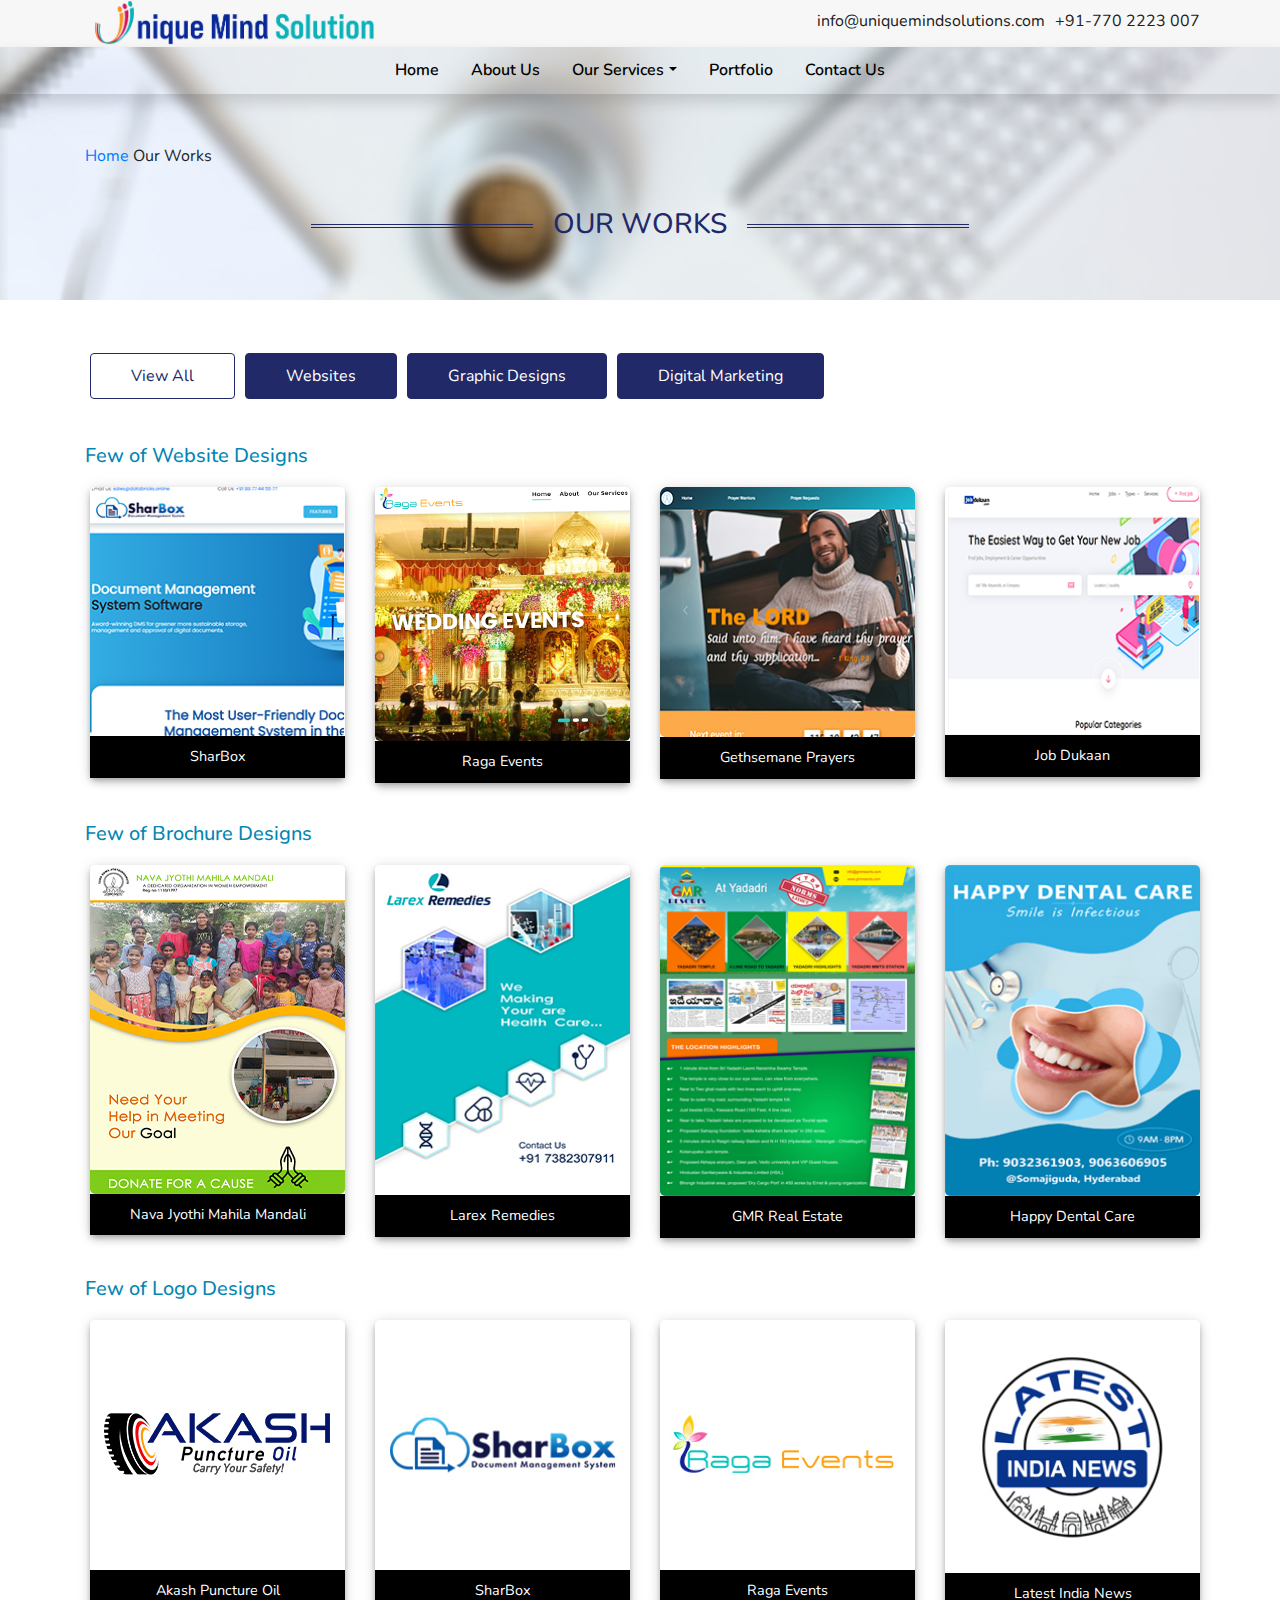
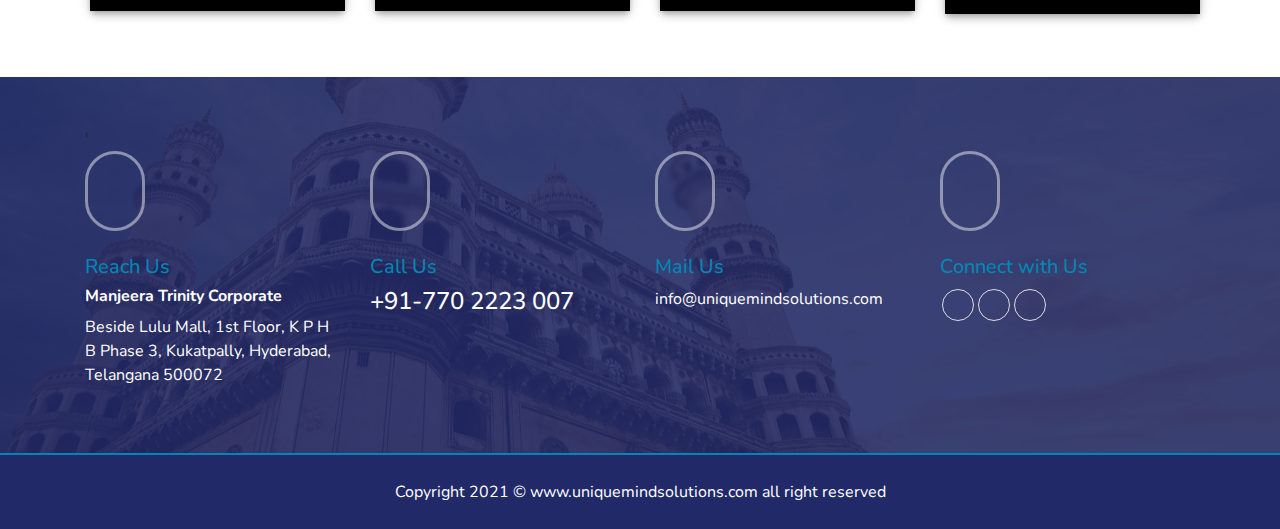
<file: our-works.html>
<!DOCTYPE html>
<html lang="en">

<head>
  <meta charset="UTF-8">
  <meta http-equiv="X-UA-Compatible" content="IE=edge">
  <meta name="viewport" content="width=device-width, initial-scale=1.0">
  <title>Web Designing Comapany</title>

  <!-- custome style -->
  <link rel="stylesheet" href="assets/css/styles.css">

  <!-- bootsrtap-css v4 -->
  <link rel="stylesheet" href="assets/css/bootstrap-v4.5.2.min.css ">

  <!-- jquery library -->
  <script src="assets/js/jquery.min.js"></script>

  <!-- bootsrtap-js v4 -->
  <script src="assets/js/bootstrap.min.js"></script>

  <!-- font icon  -->
  <link rel="stylesheet"
    href="https://maxst.icons8.com/vue-static/landings/line-awesome/line-awesome/1.3.0/css/line-awesome.min.css">

  <!--google font -->
  <link href="https://fonts.googleapis.com/css2?family=Nunito:wght@400;600&display=swap" rel="stylesheet">
  <link rel="preconnect" href="https://fonts.googleapis.com">

  <!-- caurosel slider links -->
  <script src="assets/js/wow.min.js"></script>
  <link rel="stylesheet" href="https://cdnjs.cloudflare.com/ajax/libs/animate.css/3.7.0/animate.css">

  <!-- custome-js -->
  <script src="assets/js/custome-js.js"></script>
</head>

<body>
<a href="https://api.whatsapp.com/send?phone=917702223007&text=Welcome to uniquemindsolutions.com" class="whatsapp-icon" target="_blank"><i class="lab la-whatsapp la-3x text-success"></i></a>

  <div class="inner-banner-about">
    <section class="logobar">
      <div class="container">
        <div class="row">
          <div class="col-lg-4 col-md-6">
            <div class="logo xs-center">
              <a href="index.html"><img src="assets/images/niquemindsolutions-logo.png" class="img-fluid xs-center site-logo"></a>
            </div>
          </div>
          <div class="col-lg-8 col-md-6">
            <div class="top-right-menu">
              <div class="row">
                <a href="mailto:info@uniquemindsolutions.com" class="col-xs-12"><i
                    class="las la-envelope la-lg blue-light-color"></i> info@uniquemindsolutions.com</a>
                <a href="tel:+917702223007" class="col-xs-12"><i class="las la-mobile la-lg blue-light-color"></i>
                  +91-770 2223 007</a>
              </div>
            </div>
          </div>
        </div>
      </div>
    </section>
    <section class="main-menu shadow" data-toggle="affix">
      <div class="container ">
        <nav class="navbar navbar-expand-lg">
          <!-- Brand -->
          <!-- <a class="navbar-brand" href="#">Navbar</a> -->

          <!-- Toggler/collapsibe Button -->
          <button class="navbar-toggler ml-auto" type="button" data-toggle="collapse" data-target="#collapsibleNavbar">
            <span class="la-2x orange-color"><i class="las la-bars"></i></span>
          </button>

          <!-- Navbar links -->
          <div class="collapse navbar-collapse justify-content-center" id="collapsibleNavbar">
            <ul class="navbar-nav ">
              <li class="nav-item">
                <a class="nav-link" href="index.html">Home</a>
              </li>
              <li class="nav-item">
                <a class="nav-link" href="about-us.html">About Us</a>
              </li>
              <li class="nav-item dropdown">
                <a class="nav-link dropdown-toggle" href="#" id="dropdownMenuButton" data-toggle="dropdown"
                  aria-haspopup="true" aria-expanded="false">Our Services</a>
                <div class="dropdown-menu wow slideInRight shadow" aria-labelledby="dropdownMenuButton">
                  <ul class="list-group list-group-flush menu-dropdown">
                    <a class="list-group-item" href="web-designing.html">Web Designing</a>
                    <a class="list-group-item" href="web-development.html">Web Development</a>
                    <a class="list-group-item" href="graphic-design.html">Graphic Design</a>
                    <a class="list-group-item" href="digital-marketing.html">Digital Marketing</a>
                  </ul>

                </div>
              </li>
              <li class="nav-item">
                <a class="nav-link" href="our-works.html">Portfolio</a>
              </li>
              <!-- <li class="nav-item">
                <a class="nav-link" href="blog.html">Blog</a>
              </li> -->
              <li class="nav-item">
                <a class="nav-link" href="contact-us.html">Contact Us</a>
              </li>
            </ul>
          </div>
        </nav>
      </div>
    </section>
    <section class="bbreadcrumb-main">
      <div class="container">
        <div class="breadcrumb-inner">
          <a href="index.html" class="link-normal">Home</a> <i class="las la-angle-double-right"></i>
          <span>Our Works</span>
        </div>
        <div class="text-center">

          <h3 class="befor-after">OUR WORKS</h3>
        </div>
      </div>
    </section>
  </div> <!-- inner banner end div -->
  <section class="ourworks-block mt-5 mb-5">

    <div class="container">
      <div class="portfolio-tabs">
        <ul class="nav nav-pills mb-3" id="pills-tab" role="tablist">
          <li class="nav-item">
            <a class="nav-link active" id="showall-tab" data-toggle="pill" href="#showall" role="tab"
              aria-controls="showall" aria-selected="true">View All</a>
          </li>
          <li class="nav-item">
            <a class="nav-link" id="Cars-tab" data-toggle="pill" href="#Cars" role="tab" aria-controls="Cars"
              aria-selected="false">Websites</a>
          </li>
          <li class="nav-item">
            <a class="nav-link" id="City-tab" data-toggle="pill" href="#City" role="tab" aria-controls="City"
              aria-selected="false">Graphic Designs</a>
          </li>
          <li class="nav-item">
            <a class="nav-link" id="Forest-tab" data-toggle="pill" href="#Forest" role="tab" aria-controls="Forest"
              aria-selected="false">Digital Marketing</a>
          </li>
        </ul>
      </div>
      <div class="">
        <div class="tab-content" id="pills-tabContent">
          <div class="tab-pane fade show active" id="showall" role="tabpanel" aria-labelledby="showall-tab">
            <div class="row">
              <div class="col-md-12">
                <h5 class="mt-4 mb-1 blue-light-color">Few of Website Designs</h5>
              </div>
			  <div class="col-lg-3 col-md-6">
                <a href="https://sharbox.in/" target="_blank">
                <div class="Portfolio"><img class="card-img" src="assets/images/our-works-web_8.jpg" alt="">
                  <div class="desc">SharBox</div>
                </div></a>
              </div>
			   <div class="col-lg-3 col-md-6">
                <a href="https://ragaevents.in/" target="_blank">
                <div class="Portfolio"><img class="card-img" src="assets/images/our-works-web_7.jpg" alt="">
                  <div class="desc">Raga Events</div>
                </div></a>
              </div>
              <div class="col-lg-3 col-md-6">
                <a href="http://gethsemaneprayers.com/" target="_blank">
                <div class="Portfolio"><img class="card-img" src="assets/images/our-works-web_6.jpg" alt="">
                  <div class="desc">Gethsemane Prayers</div>
                </div></a>
              </div>
              <div class="col-lg-3 col-md-6">
                <a href="http://jobdukaan.com/" target="_blank">
                <div class="Portfolio"><img class="card-img" src="assets/images/our-works-web_4.png" alt="">
                  <div class="desc">Job Dukaan</div>
                </div></a>
              </div>
              
             
              <div class="col-md-12">
                <h5 class="mt-4 mb-1 blue-light-color">Few of Brochure Designs</h5>
              </div>
              <div class="col-lg-3 col-md-6">
                <a href="#!">
                <div class="Portfolio"><img class="card-img" src="assets/images/our-works-brochure-1.jpg" alt="">
                  <div class="desc">Nava Jyothi Mahila Mandali</div>
                </div></a>
              </div>
              <div class="col-lg-3 col-md-6">
                <a href="#!">
                <div class="Portfolio"><img class="card-img" src="assets/images/our-works-brochure-2.jpg" alt="">
                  <div class="desc">Larex Remedies</div>
                </div></a>
              </div>
              <div class="col-lg-3 col-md-6">
                <a href="#!">
                <div class="Portfolio"><img class="card-img" src="assets/images/our-works-brochure-3.jpg" alt="">
                  <div class="desc">GMR Real Estate</div>
                </div></a>
              </div>
              <div class="col-lg-3 col-md-6">
                <a href="#!">
                <div class="Portfolio"><img class="card-img" src="assets/images/our-works-brochure-4.jpg" alt="">
                  <div class="desc">Happy Dental Care</div>
                </div></a>
              </div>

              <div class="col-md-12">
                <h5 class="mt-4 mb-1 blue-light-color">Few of Logo Designs</h5>
              </div>
			  
			  <div class="col-lg-3 col-md-6">
                <a href="#!">
                <div class="Portfolio"><img class="card-img" src="assets/images/our-works-logos_9.jpg" alt="">
                  <div class="desc">Akash Puncture Oil</div>
                </div></a>
              </div>
			  <div class="col-lg-3 col-md-6">
                <a href="#!">
                <div class="Portfolio"><img class="card-img" src="assets/images/our-works-logos_10.jpg" alt="">
                  <div class="desc">SharBox</div>
                </div></a>
              </div>
			   <div class="col-lg-3 col-md-6">
                <a href="#!">
                <div class="Portfolio"><img class="card-img" src="assets/images/our-works-logos_11.jpg" alt="">
                  <div class="desc">Raga Events</div>
                </div></a>
              </div>
			  
              <div class="col-lg-3 col-md-6">
                <a href="#!">
                <div class="Portfolio"><img class="card-img" src="assets/images/our-works-logos_1.jpg" alt="">
                  <div class="desc">Latest India News</div>
                </div></a>
              </div>                          
            </div>

          </div>
          <div class="tab-pane fade" id="Cars" role="tabpanel" aria-labelledby="Cars-tab">
            <div class="row">
			
				<div class="col-lg-3 col-md-6">
                <a href="https://sharbox.in/" target="_blank">
                <div class="Portfolio"><img class="card-img" src="assets/images/our-works-web_8.jpg" alt="">
                  <div class="desc">SharBox</div>
                </div></a>
              </div>
			   <div class="col-lg-3 col-md-6">
                <a href="https://ragaevents.in/" target="_blank">
                <div class="Portfolio"><img class="card-img" src="assets/images/our-works-web_7.jpg" alt="">
                  <div class="desc">Raga Events</div>
                </div></a>
              </div>
              <div class="col-lg-3 col-md-6">
                <a href="http://gethsemaneprayers.com/" target="_blank">
                <div class="Portfolio"><img class="card-img" src="assets/images/our-works-web_6.jpg" alt="">
                  <div class="desc">Gethsemane Prayers</div>
                </div></a>
              </div>
              <div class="col-lg-3 col-md-6">
                <a href="http://jobdukaan.com/" target="_blank">
                <div class="Portfolio"><img class="card-img" src="assets/images/our-works-web_4.png" alt="">
                  <div class="desc">Job Dukaan</div>
                </div></a>
              </div>
			
              <div class="col-lg-3 col-md-6">
                <a href="http://makemyalpha.com/" target="_blank">
                <div class="Portfolio"><img class="card-img" src="assets/images/our-works-web_1.png" alt="">
                  <div class="desc">Make my alpha</div>
                </div></a>
              </div>
              <div class="col-lg-3 col-md-6">
                <a href="http://nidhipala.com/" target="_blank">
                <div class="Portfolio"><img class="card-img" src="assets/images/our-works-web_2.png" alt="">
                  <div class="desc">Nidhipala</div>
                </div></a>
              </div>
              <div class="col-lg-3 col-md-6">
                <a href="https://www.raghuarikapudi.com/" target="_blank">
                <div class="Portfolio"><img class="card-img" src="assets/images/our-works-web_3.png" alt="">
                  <div class="desc">Raghu arikapudi</div>
                </div></a>
              </div>
              <div class="col-lg-3 col-md-6">
                <a href="https://www.ecomputerindia.tech/" target="_blank">
                <div class="Portfolio"><img class="card-img" src="assets/images/our-works-web_5.png" alt="">
                  <div class="desc">E Computer india</div>
                </div></a>
              </div>
			  
			  
            </div>
          </div>
          <div class="tab-pane fade" id="City" role="tabpanel" aria-labelledby="City-tab">
            <div class="row">
              <div class="col-lg-3 col-md-6">
                <a href="#!">
                <div class="Portfolio"><img class="card-img" src="assets/images/our-works-brochure-1.jpg" alt="">
                  <div class="desc">Nava Jyothi Mahila Mandali</div>
                </div></a>
              </div>
              <div class="col-lg-3 col-md-6">
                <a href="#!">
                <div class="Portfolio"><img class="card-img" src="assets/images/our-works-brochure-2.jpg" alt="">
                  <div class="desc">Larex Remedies</div>
                </div></a>
              </div>
              <div class="col-lg-3 col-md-6">
                <a href="#!">
                <div class="Portfolio"><img class="card-img" src="assets/images/our-works-brochure-3.jpg" alt="">
                  <div class="desc">GMR Real Estate</div>
                </div></a>
              </div>
              <div class="col-lg-3 col-md-6">
                <a href="#!">
                <div class="Portfolio"><img class="card-img" src="assets/images/our-works-brochure-4.jpg" alt="">
                  <div class="desc">Happy Dental Care</div>
                </div></a>
              </div>
            </div>
            
            <div class="row">
				<div class="col-lg-3 col-md-6">
                <a href="#!">
                <div class="Portfolio"><img class="card-img" src="assets/images/our-works-logos_9.jpg" alt="">
                  <div class="desc">Akash Puncture Oil</div>
                </div></a>
              </div>
			  <div class="col-lg-3 col-md-6">
                <a href="#!">
                <div class="Portfolio"><img class="card-img" src="assets/images/our-works-logos_10.jpg" alt="">
                  <div class="desc">SharBox</div>
                </div></a>
              </div>
			   <div class="col-lg-3 col-md-6">
                <a href="#!">
                <div class="Portfolio"><img class="card-img" src="assets/images/our-works-logos_11.jpg" alt="">
                  <div class="desc">Raga Events</div>
                </div></a>
              </div>
			  
              <div class="col-lg-3 col-md-6">
                <a href="#!">
                <div class="Portfolio"><img class="card-img" src="assets/images/our-works-logos_1.jpg" alt="">
                  <div class="desc">Latest India News</div>
                </div></a>
              </div>
              <div class="col-lg-3 col-md-6">
                <a href="#!">
                <div class="Portfolio"><img class="card-img" src="assets/images/our-works-logos_2.jpg" alt="">
                  <div class="desc">Larex Remedies</div>
                </div></a>
              </div>
              <div class="col-lg-3 col-md-6">
                <a href="#!">
                <div class="Portfolio"><img class="card-img" src="assets/images/our-works-logos_3.jpg" alt="">
                  <div class="desc">Make My Alpha</div>
                </div></a>
              </div>
              <div class="col-lg-3 col-md-6">
                <a href="#!">
                <div class="Portfolio"><img class="card-img" src="assets/images/our-works-logos_4.jpg" alt="">
                  <div class="desc">Nidhipala</div>
                </div></a>
              </div>
			
              <div class="col-lg-3 col-md-6">
                <a href="#!">
                <div class="Portfolio"><img class="card-img" src="assets/images/our-works-logos_5.jpg" alt="">
                  <div class="desc">Possh Health Care</div>
                </div></a>
              </div>
              <div class="col-lg-3 col-md-6">
                <a href="#!">
                <div class="Portfolio"><img class="card-img" src="assets/images/our-works-logos_6.jpg" alt="">
                  <div class="desc">Subhaprada Infra Homes</div>
                </div></a>
              </div>
              <div class="col-lg-3 col-md-6">
                <a href="#!">
                <div class="Portfolio"><img class="card-img" src="assets/images/our-works-logos_7.jpg" alt="">
                  <div class="desc">HNS Power Electricals</div>
                </div></a>
              </div>
              <div class="col-lg-3 col-md-6">
                <a href="#!">
                <div class="Portfolio"><img class="card-img" src="assets/images/our-works-logos_8.jpg" alt="">
                  <div class="desc">E Computers India</div>
                </div></a>
              </div>
            </div>
           
          </div>
          <div class="tab-pane fade" id="Forest" role="tabpanel" aria-labelledby="Forest-tab">
            <div class="row">
              <div class="col-lg-3 col-md-6">
                <a href="#!">
                <div class="Portfolio"><img class="card-img" src="assets/images/img-port-1.jpg" alt="">
                  <div class="desc">Website 1</div>
                </div></a>
              </div>
              <div class="col-lg-3 col-md-6">
                <a href="#!">
                <div class="Portfolio"><img class="card-img" src="assets/images/img-port-2.jpg" alt="">
                  <div class="desc">Website 2</div>
                </div></a>
              </div>
              <div class="col-lg-3 col-md-6">
                <a href="#!">
                <div class="Portfolio"><img class="card-img" src="assets/images/img-port-3.jpg" alt="">
                  <div class="desc">Website 3</div>
                </div></a>
              </div>

            </div>
          </div>

        </div>

      </div>
  </section>

  <section class="footer-block">
    <div class="container">'
      <div class="row">
        <div class="col-lg-3 col-md-6">
          <div class="icon-circle"><i class="las la-thumbtack"></i></div>
          <h5 class="blue-light-color mt-4">Reach Us</h5>
          <h6 class="text-white"><b>Manjeera Trinity Corporate</b> </h6>
          <p class="text-white">Beside Lulu Mall, 1st Floor, K P H B Phase 3, Kukatpally, Hyderabad, Telangana 500072</p>
        </div>
        <div class="col-lg-3 col-md-6">
          <div class="icon-circle"><i class="las la-phone"></i></div>
          <h5 class="blue-light-color mt-4">Call Us</h5>
          <h4 class="text-white">+91-770 2223 007</h4>
        </div>
        <div class="col-lg-3 col-md-6">
          <div class="icon-circle"><i class="las la-envelope"></i></div>
          <h5 class="blue-light-color mt-4">Mail Us</h5>
          <a href="mailto:info@uniquemindsolutions.com" class="text-white">info@uniquemindsolutions.com</a>
        </div>
        <div class="col-lg-3 col-md-6">
          <div class="icon-circle"><i class="las la-thumbs-up"></i></div>
          <h5 class="blue-light-color mt-4">Connect with Us</h5>
          <p class="text-white">
            <a href="#" class="icon-social-media"><i class="lab la-facebook-f"></i></a>
            <a href="#" class="icon-social-media"><i class="lab la-twitter"></i></a>
            <a href="#" class="icon-social-media"><i class="lab la-instagram"></i></a>
          </p>
        </div>
      </div>
    </div>
  </section>

  <section class="down-footer">
    <div class="container text-center text-white">
      <div>Copyright 2021 © www.uniquemindsolutions.com all right reserved</div>
    </div>
  </section>
  <style>
    .Portfolio {
      position: relative;
      margin: 15px 5px;
      border: 0px solid black;
      float: left;
      width: 100%;
      transition-duration: 0.4s;
      border-radius: 5px;
      animation: winanim 0.5s;
      -webkit-backface-visibility: visible;
      backface-visibility: visible;
      box-shadow: 0 3px 5px -1px rgb(0 0 0 / 20%), 0 5px 8px 0 rgb(0 0 0 / 14%), 0 1px 14px 0 rgb(0 0 0 / 12%);
    }

    .Portfolio:hover {
      box-shadow: 0 12px 16px 0 rgba(0, 0, 0, .24), 0 17px 50px 0 rgba(0, 0, 0, .19);
    }

    .Portfolio img {
      width: 100%;
      height: auto;
      border-radius: 5px
    }

    .desc {
      padding: 10px;
      text-align: center;
      font-size: 90%;
      background: black;
      color: white;
    }


    .portfolio-tabs .nav li a {
      margin: 5px;
      padding: 10px 40px;
      font-size: 16px;
      color: #fff;
      background: #212968;
      transition-duration: 0.4s;
      border: solid 1px #212968;
    }

    .portfolio-tabs .nav a:hover {
      background: var(--blue-bg);
      color: #212968;
    }

    .portfolio-tabs .nav .active {
      background: white;
      color: #212968;
      border: solid 1px #212968;
    }

    @keyframes winanim {
      0% {
        opacity: 0;
        transform: scale3d(.3, .3, .3)
      }

      50% {
        opacity: 1
      }

    }
  </style>
</body>

</html>
</file>
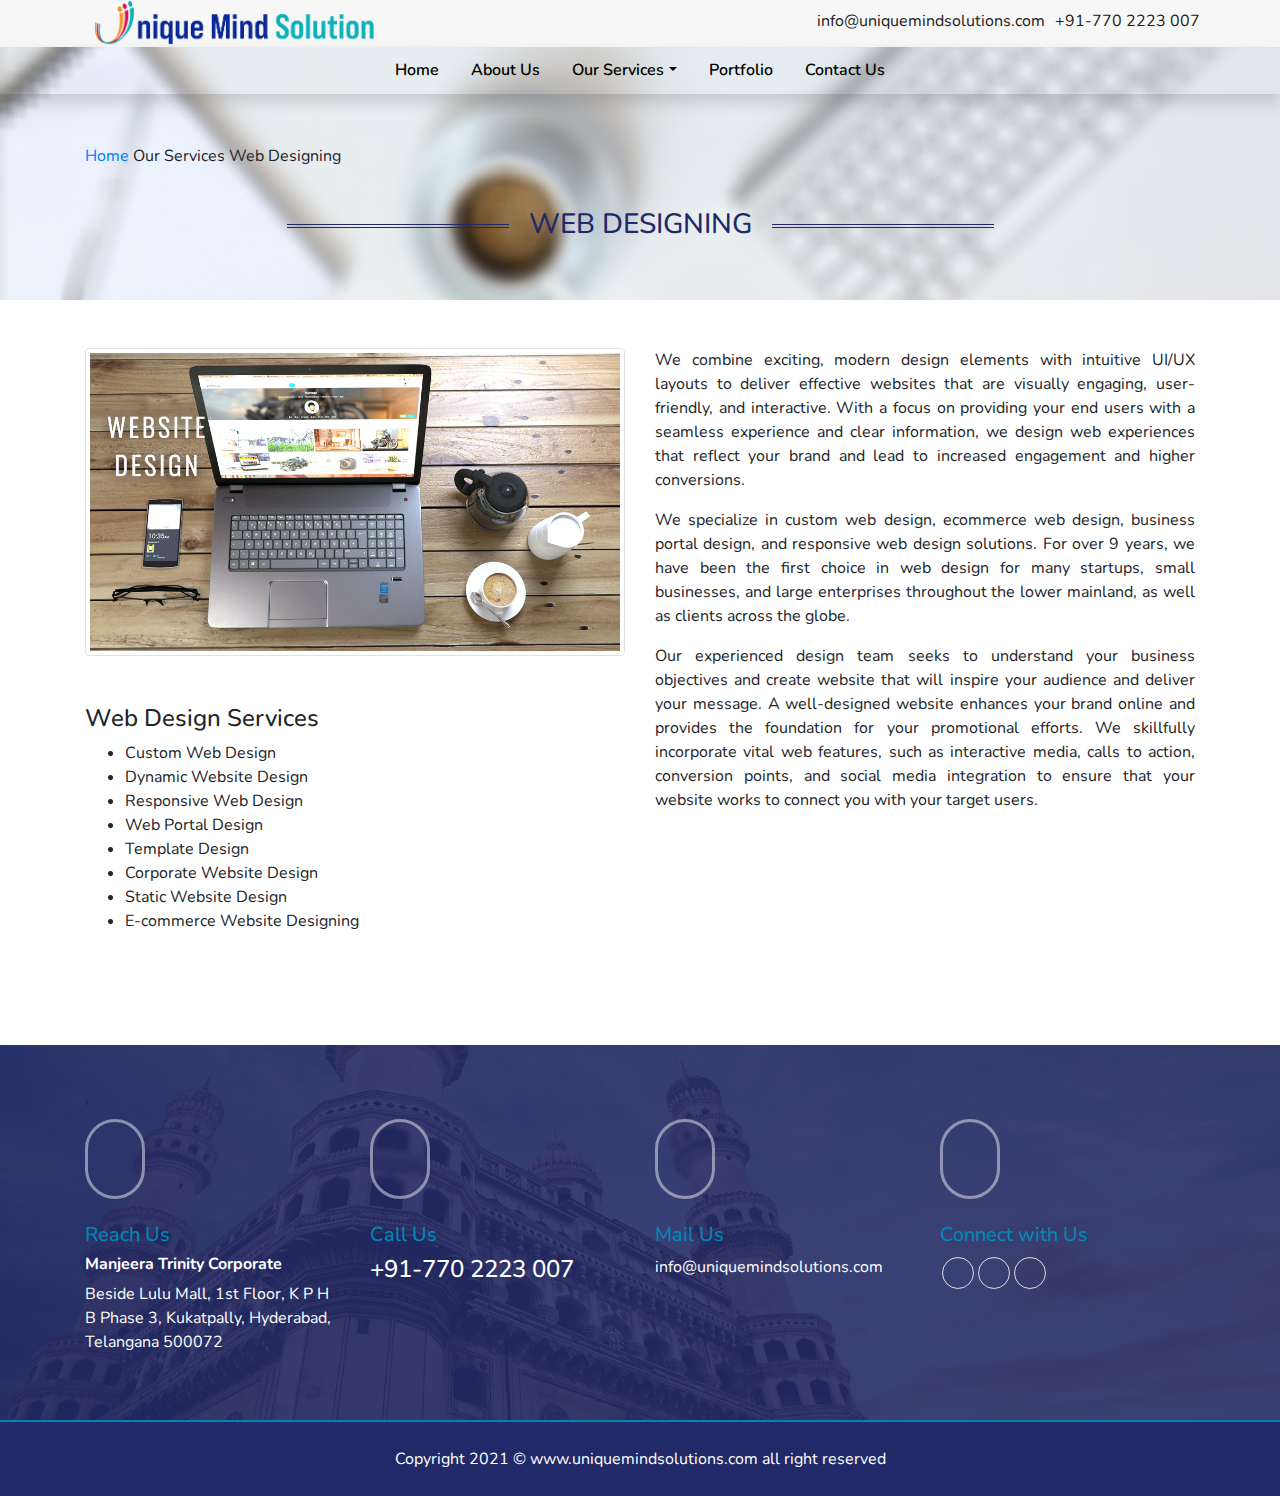
<file: web-designing.html>
<!DOCTYPE html>
<html lang="en">

<head>
  <meta charset="UTF-8">
  <meta http-equiv="X-UA-Compatible" content="IE=edge">
  <meta name="viewport" content="width=device-width, initial-scale=1.0">
  <title>Web Designing Comapany</title>

  <!-- custome style -->
  <link rel="stylesheet" href="assets/css/styles.css">

  <!-- bootsrtap-css v4 -->
  <link rel="stylesheet" href="assets/css/bootstrap-v4.5.2.min.css ">

  <!-- jquery library -->
  <script src="assets/js/jquery.min.js"></script>

  <!-- bootsrtap-js v4 -->
  <script src="assets/js/bootstrap.min.js"></script>

  <!-- font icon  -->
  <link rel="stylesheet"
    href="https://maxst.icons8.com/vue-static/landings/line-awesome/line-awesome/1.3.0/css/line-awesome.min.css">

  <!--google font -->
  <link href="https://fonts.googleapis.com/css2?family=Nunito:wght@400;600&display=swap" rel="stylesheet">
  <link rel="preconnect" href="https://fonts.googleapis.com">

  <!-- caurosel slider links -->
  <script src="assets/js/wow.min.js"></script>
  <link rel="stylesheet" href="https://cdnjs.cloudflare.com/ajax/libs/animate.css/3.7.0/animate.css">

  <!-- custome-js -->
  <script src="assets/js/custome-js.js"></script>
</head>

<body>
<a href="https://api.whatsapp.com/send?phone=917702223007&text=Welcome to uniquemindsolutions.com" class="whatsapp-icon" target="_blank"><i class="lab la-whatsapp la-3x text-success"></i></a>

  <div class="inner-banner-about">
    <section class="logobar">
      <div class="container">
        <div class="row">
          <div class="col-lg-4 col-md-6">
            <div class="logo xs-center">
              <a href="index.html"><img src="assets/images/niquemindsolutions-logo.png" class="img-fluid xs-center site-logo"></a>
            </div>
          </div>
          <div class="col-lg-8 col-md-6">
            <div class="top-right-menu">
              <div class="row">
                <a href="mailto:info@uniquemindsolutions.com" class="col-xs-12"><i
                    class="las la-envelope la-lg blue-light-color"></i> info@uniquemindsolutions.com</a>
                <a href="tel:+917702223007" class="col-xs-12"><i class="las la-mobile la-lg blue-light-color"></i>
                  +91-770 2223 007</a>
              </div>
            </div>
          </div>
        </div>
      </div>
    </section>
    <section class="main-menu shadow" data-toggle="affix">
      <div class="container ">
        <nav class="navbar navbar-expand-lg">
          <!-- Brand -->
          <!-- <a class="navbar-brand" href="#">Navbar</a> -->

          <!-- Toggler/collapsibe Button -->
          <button class="navbar-toggler ml-auto" type="button" data-toggle="collapse" data-target="#collapsibleNavbar">
            <span class="la-2x orange-color"><i class="las la-bars"></i></span>
          </button>

          <!-- Navbar links -->
          <div class="collapse navbar-collapse justify-content-center" id="collapsibleNavbar">
            <ul class="navbar-nav ">
              <li class="nav-item">
                <a class="nav-link" href="index.html">Home</a>
              </li>
              <li class="nav-item">
                <a class="nav-link" href="about-us.html">About Us</a>
              </li>
              <li class="nav-item dropdown">
                <a class="nav-link dropdown-toggle active" href="#" id="dropdownMenuButton" data-toggle="dropdown"
                  aria-haspopup="true" aria-expanded="false">Our Services</a>
                <div class="dropdown-menu wow slideInRight shadow" aria-labelledby="dropdownMenuButton">
                  <ul class="list-group list-group-flush menu-dropdown">
                    <a class="list-group-item" href="web-designing.html">Web Designing</a>
                    <a class="list-group-item" href="web-development.html">Web Development</a>
                    <a class="list-group-item" href="graphic-design.html">Graphic Design</a>
                    <a class="list-group-item" href="digital-marketing.html">Digital Marketing</a>
                  </ul>

                </div>
              </li>
              <li class="nav-item">
                <a class="nav-link" href="our-works.html">Portfolio</a>
              </li>
              <!-- <li class="nav-item">
                <a class="nav-link" href="blog.html">Blog</a>
              </li> -->
              <li class="nav-item">
                <a class="nav-link" href="contact-us.html">Contact Us</a>
              </li>
            </ul>
          </div>
        </nav>
      </div>
    </section>
    <section class="bbreadcrumb-main">
      <div class="container">
        <div class="breadcrumb-inner">
          <a href="index.html" class="link-normal">Home</a> <i class="las la-angle-double-right"></i>
          <span>Our Services</span> <i class="las la-angle-double-right"></i>
          <span>Web Designing</span>
        </div>
        <div class="text-center">

          <h3 class="befor-after">WEB DESIGNING</h3>
        </div>
      </div>
    </section>
  </div> <!-- inner banner end div -->
  <section class="about-block mt-5 mb-5">
    <div class="container">
      <div class="row">
        <div class="col-lg-6">
          <img src="assets/images/img-web-designing.jpg" class="img-fluid img-thumbnail">
          <h4 class="mt-5">Web Design Services</h4>
          <ul class="list-styled">
            <li>Custom Web Design</li>
            <li>Dynamic Website Design</li>
            <li>Responsive Web Design</li>
            <li>Web Portal Design</li>
            <li>Template Design</li>
            <li>Corporate Website Design</li>
            <li>Static Website Design</li>
            <li>E-commerce Website Designing</li>
          </ul>
        </div>
        <div class="col-lg-6 text-justify">
          <p>
            We combine exciting, modern design elements with intuitive UI/UX layouts to deliver effective
            websites that are visually engaging, user-friendly, and interactive. With a focus on providing
            your end users with a seamless experience and clear information, we design web experiences that
            reflect your brand and lead to increased engagement and higher conversions.
          </p>
          <p>
            We specialize in custom web design, ecommerce web design, business portal design, and responsive web
            design solutions. For over 9 years, we have been the first choice in web design for many startups,
            small businesses, and large enterprises throughout the lower mainland, as well as clients across the
            globe.
          </p>
          <p>
            Our experienced design team seeks to understand your business objectives and create website that
            will inspire your audience and deliver your message. A well-designed website enhances your brand
            online and provides the foundation for your promotional efforts. We skillfully incorporate vital
            web features, such as interactive media, calls to action, conversion points, and social media
            integration to ensure that your website works to connect you with your target users.
          </p>
        </div>
      </div>

      <div class="row mt-5">
        <div class="col-lg-4">

        </div>


      </div>
    </div>
  </section>

  <section class="footer-block">
    <div class="container">'
      <div class="row">
        <div class="col-lg-3 col-md-6">
          <div class="icon-circle"><i class="las la-thumbtack"></i></div>
          <h5 class="blue-light-color mt-4">Reach Us</h5>
          <h6 class="text-white"><b>Manjeera Trinity Corporate</b> </h6>
          <p class="text-white">Beside Lulu Mall, 1st Floor, K P H B Phase 3, Kukatpally, Hyderabad, Telangana 500072</p>
        </div>
        <div class="col-lg-3 col-md-6">
          <div class="icon-circle"><i class="las la-phone"></i></div>
          <h5 class="blue-light-color mt-4">Call Us</h5>
          <h4 class="text-white">+91-770 2223 007</h4>
        </div>
        <div class="col-lg-3 col-md-6">
          <div class="icon-circle"><i class="las la-envelope"></i></div>
          <h5 class="blue-light-color mt-4">Mail Us</h5>
          <a href="mailto:info@uniquemindsolutions.com" class="text-white">info@uniquemindsolutions.com</a>
        </div>
        <div class="col-lg-3 col-md-6">
          <div class="icon-circle"><i class="las la-thumbs-up"></i></div>
          <h5 class="blue-light-color mt-4">Connect with Us</h5>
          <p class="text-white">
            <a href="#" class="icon-social-media"><i class="lab la-facebook-f"></i></a>
            <a href="#" class="icon-social-media"><i class="lab la-twitter"></i></a>
            <a href="#" class="icon-social-media"><i class="lab la-instagram"></i></a>
          </p>
        </div>
      </div>
    </div>
  </section>

  <section class="down-footer">
    <div class="container text-center text-white">
      <div>Copyright 2021 © www.uniquemindsolutions.com all right reserved</div>
    </div>
  </section>

</body>

</html>
</file>
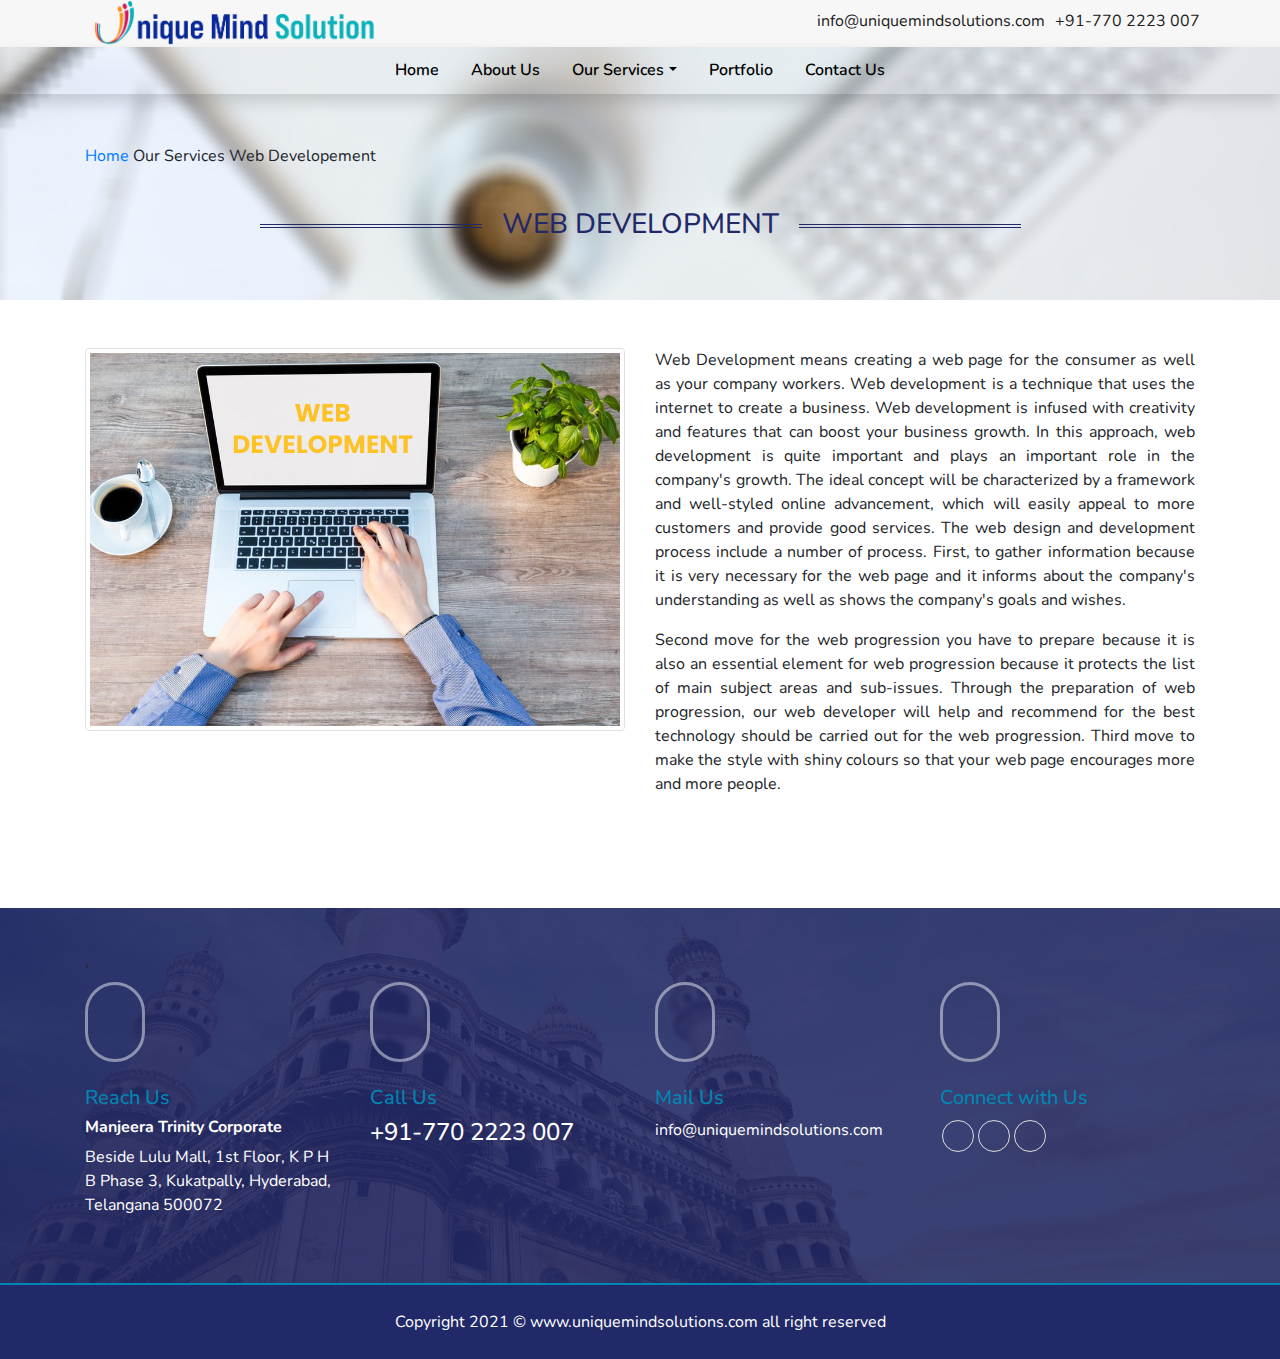
<file: web-development.html>
<!DOCTYPE html>
<html lang="en">

<head>
  <meta charset="UTF-8">
  <meta http-equiv="X-UA-Compatible" content="IE=edge">
  <meta name="viewport" content="width=device-width, initial-scale=1.0">
  <title>Web Designing Comapany</title>

  <!-- custome style -->
  <link rel="stylesheet" href="assets/css/styles.css">

  <!-- bootsrtap-css v4 -->
  <link rel="stylesheet" href="assets/css/bootstrap-v4.5.2.min.css ">

  <!-- jquery library -->
  <script src="assets/js/jquery.min.js"></script>

  <!-- bootsrtap-js v4 -->
  <script src="assets/js/bootstrap.min.js"></script>

  <!-- font icon  -->
  <link rel="stylesheet"
    href="https://maxst.icons8.com/vue-static/landings/line-awesome/line-awesome/1.3.0/css/line-awesome.min.css">

  <!--google font -->
  <link href="https://fonts.googleapis.com/css2?family=Nunito:wght@400;600&display=swap" rel="stylesheet">
  <link rel="preconnect" href="https://fonts.googleapis.com">

  <!-- caurosel slider links -->
  <script src="assets/js/wow.min.js"></script>
  <link rel="stylesheet" href="https://cdnjs.cloudflare.com/ajax/libs/animate.css/3.7.0/animate.css">

  <!-- custome-js -->
  <script src="assets/js/custome-js.js"></script>
</head>

<body>
<a href="https://api.whatsapp.com/send?phone=917702223007&text=Welcome to uniquemindsolutions.com" class="whatsapp-icon" target="_blank"><i class="lab la-whatsapp la-3x text-success"></i></a>

  <div class="inner-banner-about">
    <section class="logobar">
      <div class="container">
        <div class="row">
          <div class="col-lg-4 col-md-6">
            <div class="logo xs-center">
              <a href="index.html"><img src="assets/images/niquemindsolutions-logo.png" class="img-fluid xs-center site-logo"></a>
            </div>
          </div>
          <div class="col-lg-8 col-md-6">
            <div class="top-right-menu">
              <div class="row">
                <a href="mailto:info@uniquemindsolutions.com" class="col-xs-12"><i
                    class="las la-envelope la-lg blue-light-color"></i> info@uniquemindsolutions.com</a>
                <a href="tel:+917702223007" class="col-xs-12"><i class="las la-mobile la-lg blue-light-color"></i>
                  +91-770 2223 007</a>
              </div>
            </div>
          </div>
        </div>
      </div>
    </section>
    <section class="main-menu shadow" data-toggle="affix">
      <div class="container ">
        <nav class="navbar navbar-expand-lg">
          <!-- Brand -->
          <!-- <a class="navbar-brand" href="#">Navbar</a> -->

          <!-- Toggler/collapsibe Button -->
          <button class="navbar-toggler ml-auto" type="button" data-toggle="collapse" data-target="#collapsibleNavbar">
            <span class="la-2x orange-color"><i class="las la-bars"></i></span>
          </button>

          <!-- Navbar links -->
          <div class="collapse navbar-collapse justify-content-center" id="collapsibleNavbar">
            <ul class="navbar-nav ">
              <li class="nav-item">
                <a class="nav-link" href="index.html">Home</a>
              </li>
              <li class="nav-item">
                <a class="nav-link" href="about-us.html">About Us</a>
              </li>
              <li class="nav-item dropdown">
                <a class="nav-link dropdown-toggle active" href="#" id="dropdownMenuButton" data-toggle="dropdown"
                  aria-haspopup="true" aria-expanded="false">Our Services</a>
                <div class="dropdown-menu wow slideInRight shadow" aria-labelledby="dropdownMenuButton">
                  <ul class="list-group list-group-flush menu-dropdown">
                    <a class="list-group-item" href="web-designing.html">Web Designing</a>
                    <a class="list-group-item" href="web-development.html">Web Development</a>
                    <a class="list-group-item" href="graphic-design.html">Graphic Design</a>
                    <a class="list-group-item" href="digital-marketing.html">Digital Marketing</a>
                  </ul>
                </div>
              </li>
              <li class="nav-item">
                <a class="nav-link" href="our-works.html">Portfolio</a>
              </li>
              <!-- <li class="nav-item">
                <a class="nav-link" href="blog.html">Blog</a>
              </li> -->
              <li class="nav-item">
                <a class="nav-link" href="contact-us.html">Contact Us</a>
              </li>
            </ul>
          </div>
        </nav>
      </div>
    </section>
    <section class="bbreadcrumb-main">
      <div class="container">
        <div class="breadcrumb-inner">
          <a href="index.html" class="link-normal">Home</a> <i class="las la-angle-double-right"></i>
          <span>Our Services</span> <i class="las la-angle-double-right"></i>
          <span>Web Developement</span>
        </div>
        <div class="text-center">

          <h3 class="befor-after">WEB DEVELOPMENT</h3>
        </div>
      </div>
    </section>
  </div> <!-- inner banner end div -->
  <section class="about-block mt-5 mb-5">
    <div class="container">
      <div class="row">
        <div class="col-lg-6">
          <img src="assets/images/img-web-development.jpg" class="img-fluid img-thumbnail">

        </div>
        <div class="col-lg-6 text-justify">
          <p>
            Web Development means creating a web page for the consumer as well as your company workers.
            Web development is a technique that uses the internet to create a business. Web development is
            infused with creativity and features that can boost your business growth. In this approach, web
            development is quite important and plays an important role in the company's growth. The ideal
            concept will be characterized by a framework and well-styled online advancement, which will easily
            appeal to more customers and provide good services. The web design and development process include
            a number of process. First, to gather information because it is very necessary for the web page and
            it informs about the company's understanding as well as shows the company's goals and wishes.
          </p>
          <p>
            Second move for the web progression you have to prepare because it is also an essential element
            for web progression because it protects the list of main subject areas and sub-issues.
            Through the preparation of web progression, our web developer will help and recommend for the
            best technology should be carried out for the web progression. Third move to make the style with
            shiny colours so that your web page encourages more and more people.
          </p>

        </div>
      </div>

      <div class="row mt-5">
        <div class="col-lg-4">

        </div>


      </div>
    </div>
  </section>

  <section class="footer-block">
    <div class="container">'
      <div class="row">
        <div class="col-lg-3 col-md-6">
          <div class="icon-circle"><i class="las la-thumbtack"></i></div>
          <h5 class="blue-light-color mt-4">Reach Us</h5>
          <h6 class="text-white"><b>Manjeera Trinity Corporate</b> </h6>
          <p class="text-white">Beside Lulu Mall, 1st Floor, K P H B Phase 3, Kukatpally, Hyderabad, Telangana 500072</p>
        </div>
        <div class="col-lg-3 col-md-6">
          <div class="icon-circle"><i class="las la-phone"></i></div>
          <h5 class="blue-light-color mt-4">Call Us</h5>
          <h4 class="text-white">+91-770 2223 007</h4>
        </div>
        <div class="col-lg-3 col-md-6">
          <div class="icon-circle"><i class="las la-envelope"></i></div>
          <h5 class="blue-light-color mt-4">Mail Us</h5>
          <a href="mailto:info@uniquemindsolutions.com" class="text-white">info@uniquemindsolutions.com</a>
        </div>
        <div class="col-lg-3 col-md-6">
          <div class="icon-circle"><i class="las la-thumbs-up"></i></div>
          <h5 class="blue-light-color mt-4">Connect with Us</h5>
          <p class="text-white">
            <a href="#" class="icon-social-media"><i class="lab la-facebook-f"></i></a>
            <a href="#" class="icon-social-media"><i class="lab la-twitter"></i></a>
            <a href="#" class="icon-social-media"><i class="lab la-instagram"></i></a>
          </p>
        </div>
      </div>
    </div>
  </section>

  <section class="down-footer">
    <div class="container text-center text-white">
      <div>Copyright 2021 © www.uniquemindsolutions.com all right reserved</div>
    </div>
  </section>

</body>

</html>
</file>
<file: assets/css/styles.css>
body {
     font-family: 'Nunito', sans-serif!important;
    /*font-size: 14px!important; */
    font-weight: 600;
} 
:root {
    --blue-color:#212968;
    --blue-light-color:#0286b4;
    --black-color:#202020;
    --light-color:#ccc;
    --light-dark-color:#999;
    --orange-color: #f97b00;

    --blue-dark-bg:#2C8AE990;
    --blue-light-bg:#fb4c9590;
}
@media (max-width:991px) {
    .xs-font-16 {
        font-size: 16px!important;
    }
    .xs-font-18 {
        font-size: 18px!important;
    }
    .xs-mt-0 {
        margin-top: 0px!important;
    }
    .xs-mt-15 {
        margin-top: 15px!important;
    }
    .xs-mb-15 {
        margin-bottom:15px!important;
    }
    .xs-w-100 {
        width: 100%!important;
    }
    .main-menu .navbar ul li a {
        border-bottom: solid 1px #ddd;
    }
    .add-more-main .dropdown-menu {
        left: -20px!important;
    }
    .add-more-main .dropdown-menu::after {
        right: 5%!important;
        left: initial;
    }
    /* .carousel-inner {
        overflow: visible!important;
    } */
    .text-box {
        position: absolute;
        top: 98%!important;
        left: 1%!important;
        right: 1%!important;
        color: #000;
        transform: translateY(-50%);
    }
    .banner-block {
        margin-top: 210px;
    }
    .navbar-block {
        position: absolute;
        z-index: 99;
        top: 0;
    }
    .btn-next {
        display: none!important;
    }
    .carousel-item img {
        width: 100%;
        height: 250px;
    }
    .xs-left {
        text-align: left!important;
    }
    .xs-center {
        text-align: center!important;
    }
    .xs-right {
        text-align: right!important;
    }

    .befor-after {
        color: #212968;
        margin: 30px 0 20px!important;
        font-size: 15px;
        font-weight: bold;
     }
     .befor-after::after {
         content: '';
         text-shadow: var(--light-color);
         border-top:double 4px #212968;
         width: 5%!important;
         display: inline-block;
         margin: -20px 0 0 20px;
         position: relative;
         top:-5px;
     }
     .befor-after::before {
         content: '';
         border-top:double 4px #212968;
         width: 5%!important;
         display: inline-block;
         margin: 0px 20px 0 0 ;
         position: relative;
         top:-5px;
     }
	 
	 .whatsapp-icon {
		position: fixed;
		bottom: 15px!important;
		right: 15px!important;
		z-index: 100;
		background: #ffffffd9;
		border-radius: 50%;
		box-shadow: 5px 5px 10px #00000030;
		font-size:0.8rem;
	  }
}

.blue-color {
    color: #212968;
}
.blue-light-color {
    color: #0286b4;
}
.blue-bg {
    background-color: #212968;
}
.blue-light-bg {
    background-color: #0286b4;
}
.orange-color {
    color: #f97b00;
}
.orange-bg {
    color: #f97b00;
}

.light-color {
    color:#ccc;
}
.light-dark-color {
    color:#999;
}

.font-12 {
    font-size: 12px;
}
.font-13 {
    font-size: 13px;
}
.font-14 {
    font-size: 14px;
}
.font-15 {
    font-size: 15px;
}
.font-16 {
    font-size: 16px;
}
.font-18 {
    font-size: 18px;
}
.font-20 {
    font-size: 20px;
}
.font-22 {
    font-size: 22px;
}
.font-24 {
    font-size: 24px;
}
.font-26 {
    font-size: 26px;
}
.font-28 {
    font-size: 28px;
}
.font-30 {
    font-size: 30px;
}
.font-80 {
    font-size: 80px;
}
.logobar {
    background-color: #f7f7f7;
    padding: 1px 0;
}
.top-right-menu {
    float: right;
}
.top-right-menu a {
    color: #202020;
    margin: 0 10px 0 0;
    line-height: 2.5;
}

.main-menu .navbar {
    padding: 0rem 1rem;
    z-index: 999;
}
.main-menu .navbar ul li:hover {
    background-color: #082898;
    color: white!important;
    transition: 0.4s;    
}
.main-menu .navbar ul li a {
    color:var(--blue-light-color); 
    font-size: 18px;
    font-weight: 600;   
}
.main-menu .navbar ul li:hover .dropdown-menu{
    display: block;
    margin-top:-1px ;
}
.main-menu #navbarNavDropdown {
    overflow-x: auto;
}
.main-menu .navbar-expand-lg .navbar-nav .nav-link {
    padding-right: 1rem;
    padding-left: 1rem;
}
.main-menu .navbar-nav .dropdown-menu {
    position: static;
    float: none;
    width: 200px;
    border-top: 4px #0286b4 solid;
    padding: 0;
    border-radius: 0;
}
.know-more-btn {
    background-color:#0286b4;
    padding: 8px 25px;
    color: white;
    border-radius: 40px;
    border: solid 2px white;
    box-shadow: 0 5px 10px #00000023;
}
.know-more-btn:hover {
    background-color:#eee;
    color: #212968;
    border: solid 2px #0286b4;
    box-shadow: 0 5px 15px #00000052;
    transition: 0.4s;
}
.menu-dropdown .list-group-item {
    position: relative;
    display: block;
    padding: .5rem 1rem;
    background-color: #212968;
    color: white;
    border: 1px solid rgba(0,0,0,.125);
}
.banner-main {
    background: #d2d2d2;
}
.banner-headings {
    color: #ffffff!important;
    font-weight: 900;
    text-shadow: 2px 5px 7px #00000090;
}
.makeWith_box:hover {
    text-decoration: none;
}

.welcome-content p{
    color: #000000;
    opacity: 1;
    text-align: justify;
}
.top-footer {
    padding: 40px 0 20px;
}
.call-main {
    display: flex;
}
.icon-social-media {
    width: 32px;
    height: 32px;
    margin: 2px;
    text-align: center;
    border: solid 1px #ddd;
    border-radius: 50px;
    display: block;
    float: left;
    font-size: 17px;
    line-height: 2;
    color: var(--green-color);
}
.down-footer {
    background: #212968;
    border-top: solid 2px #0286b4;
    padding: 25px 0;
}
.our-services {
    /* background-image: url('../../assets/images/services-bg-2.jpg'); */
    padding: 4rem 0;
    background: url('../../assets/images/services-bg-2.jpg') no-repeat center center / cover;
}
.service-img > .design-img{
    background: linear-gradient(135deg, #0286b4f2 0%, #212968fa 100%), url(../../assets/images/service-design.jpg) no-repeat center center / cover;
}
.service-img > .dev-img{
    background: linear-gradient(135deg, #0286b4f2 0%, #212968fa 100%), url(../../assets/images/service-develop.jpg) no-repeat center center / cover;
}
.service-img > .grap-img{
    background: linear-gradient(135deg, #0286b4f2 0%, #212968fa 100%), url(../../assets/images/service-graphic.jpg) no-repeat center center / cover;
}
.service-img > .digi-img{
    background: linear-gradient(135deg, #0286b4f2 0%, #212968fa 100%), url(../../assets/images/service-digital.jpg) no-repeat center center / cover;
}
.card-a {

    display: grid;
    padding: 20px;
    color: white;
    padding: 20px;
    border-radius: 8px;
    box-shadow: 2px 5px 15px #00000050;
}

.services-block {
    background-image: url('../../assets/images/services-bg.jpg');
    padding: 4rem 0;
}
.web-services {
    padding: 10px;
    transition: 0.7s;
    box-shadow: 0px 2px 10px #0000000a;
    background: white;
    border-radius: 5px;
}
.web-services:hover{
    transform: scale(1.1);
    transition: 0.4s;
    box-shadow: 2px 7px 15px #00000028;    
}
.services-content {
    min-height: 120px;
    text-align: justify;
}
.footer-block {
    background-image: url('../../assets/images/address-bg.png');
    width: 100%;
    height: auto;
    padding: 50px 0;
}
.icon-circle {
    height: 80px;
    width: 60px;
    text-align: center;
    border-radius: 50px;
    color: #ffffff;
    font-size: 35px;
    line-height: 2.3;
    border: solid 3px #ffffff75;
    backdrop-filter: blur(2px);
}
a.makeWith_box {
    backdrop-filter: blur(10px);
    background-color: #0286b4b8;
    border: solid 2px #48a8c973;
}
/* caurocel animation start */
#slider-animation{max-height:550px;}
 /* caurosel slider css */
/* .heading-box h2{ width:100%; color: red; } */
.banner-main h1, h5{color:#fff;}
.carousel-item img{width:100%;}
.text-box {
	position: absolute;
	top: 50%;
	left: 15%;
	right: 15%;
	color: #000;
	transform: translateY(-50%);
}
/* caurocel animation end */

/* navbar affix start*/
.navbar {
  border-radius: 0;
  transition: all 0.3s ease-out;
}

.affix {
  position: fixed;
  top: 0;
  right: 0;
  left: 0;
  z-index: 1030;

}

/* fixed to top styles */
.affix.main-menu {
  background-color: #212968;
}
.affix.main-menu .navbar ul li a {
    color: #fff;
}
.affix.navbar .nav-item>a, 
.affix.navbar .navbar-brand {
    color: #fff;
}
/* navbar affix end*/

.inner-banner-about {
    background-image: url("../../assets/images/about-inner-banner.jpg");
    height: 300px;
}
.breadcrumb-inner {
    margin: 50px 0 0;
}
.befor-after {
   color: #212968;
   margin: 40px 0 20px;
}
.befor-after::after {
    content: '';
    text-shadow: var(--light-color);
    border-top:double 4px #212968;
    width: 20%;
    display: inline-block;
    margin: -20px 0 0 20px;
    position: relative;
    top:-5px;
}
.befor-after::before {
    content: '';
    border-top:double 4px #212968;
    width: 20%;
    display: inline-block;
    margin: 0px 20px 0 0 ;
    position: relative;
    top:-5px;
}
.inner-banner-about .main-menu .navbar ul li a {
    color:#000; 
    line-height: 1.9; 
    font-size: 16px;    
}
.inner-banner-about .affix.main-menu .navbar ul li a  {
    color: #fff;
  }
.inner-banner-about .affix.main-menu {
      color: white;
  }
.whatsapp-icon {
    position: fixed;
    bottom: 25px;
    right: 25px;
    z-index: 100;
    background: #ffffffd9;
    border-radius: 50%;
	box-shadow: 5px 5px 10px #00000030;
  }
  .site-logo {
    width: 300px;
    padding: 0 10px;
  }
</file>
